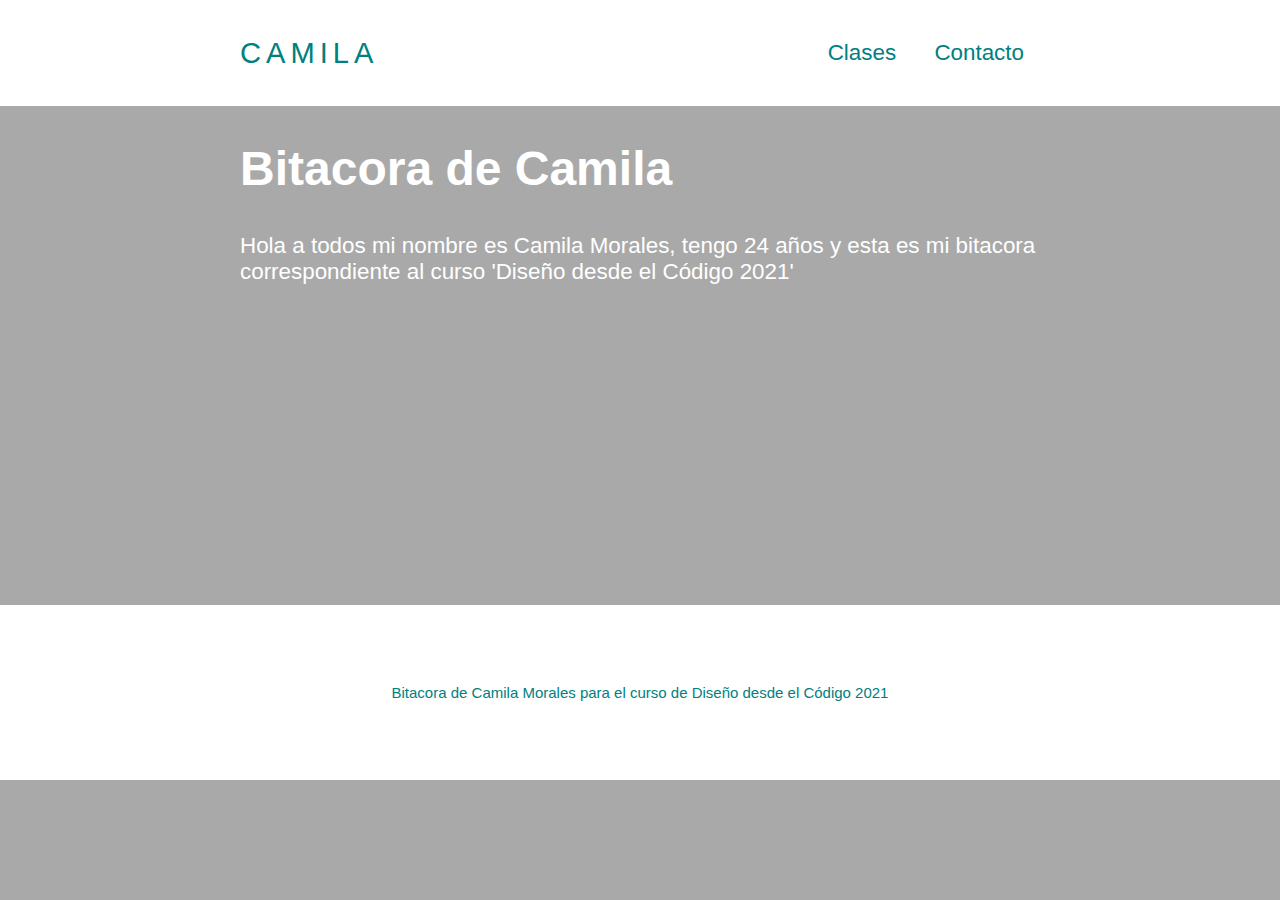
<file: index.html>
<!DOCTYPE html>
<html lang="en">
<head>
    <meta charset="UTF-8">
    <meta http-equiv="X-UA-Compatible" content="IE=edge">
    <meta name="viewport" content="width=device-width, initial-scale=1.0">
    <link rel="stylesheet" href="css/style.css">
    <title>Bitacora de Camila Morales</title>
</head>
<body>
    <!--Barra de navegación-->
    <header class="header">
        <div class="container logo-nav-container">
            <a href="index.html" class="inicio">CAMILA</a>
            <nav class="navegacion">
                <ul>
                    <li><a href="clases.html">Clases</a></li>
                    <li><a href="contacto.html">Contacto</a></li>
                </ul>
            </nav>
        </div>
    </header>
<!--Contenido general - pagina principal-->
    <main class="main">
        <div class="container">
            <h1>Bitacora de Camila</h1>
            <p>Hola a todos mi nombre es Camila Morales, tengo 24 años y esta es mi bitacora correspondiente al curso 
                'Diseño desde el Código 2021'
            </p>
        </div>
    </main>
<footer class="footer">
     <div class="container">
         <p>Bitacora de Camila Morales para el curso de Diseño desde
             el Código 2021
         </p>
     </div>
</footer>
</body>
</html>
</file>
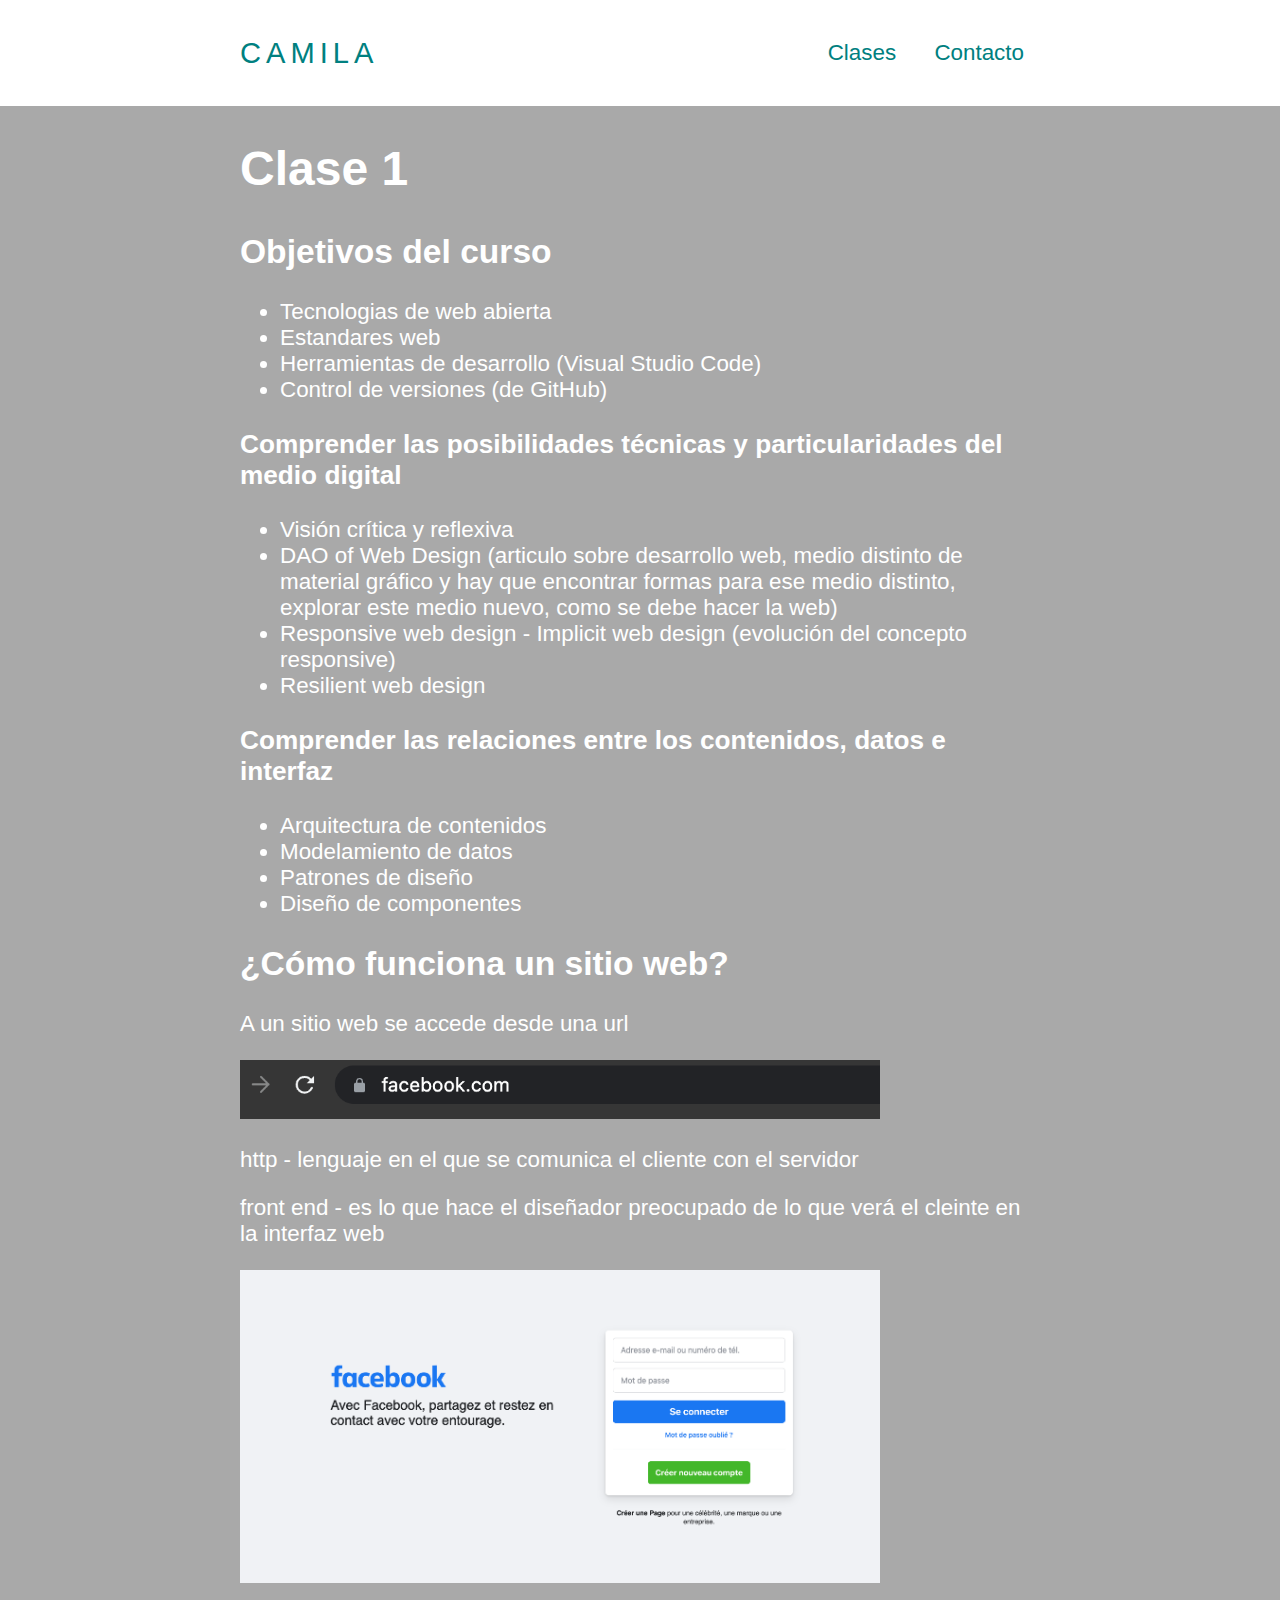
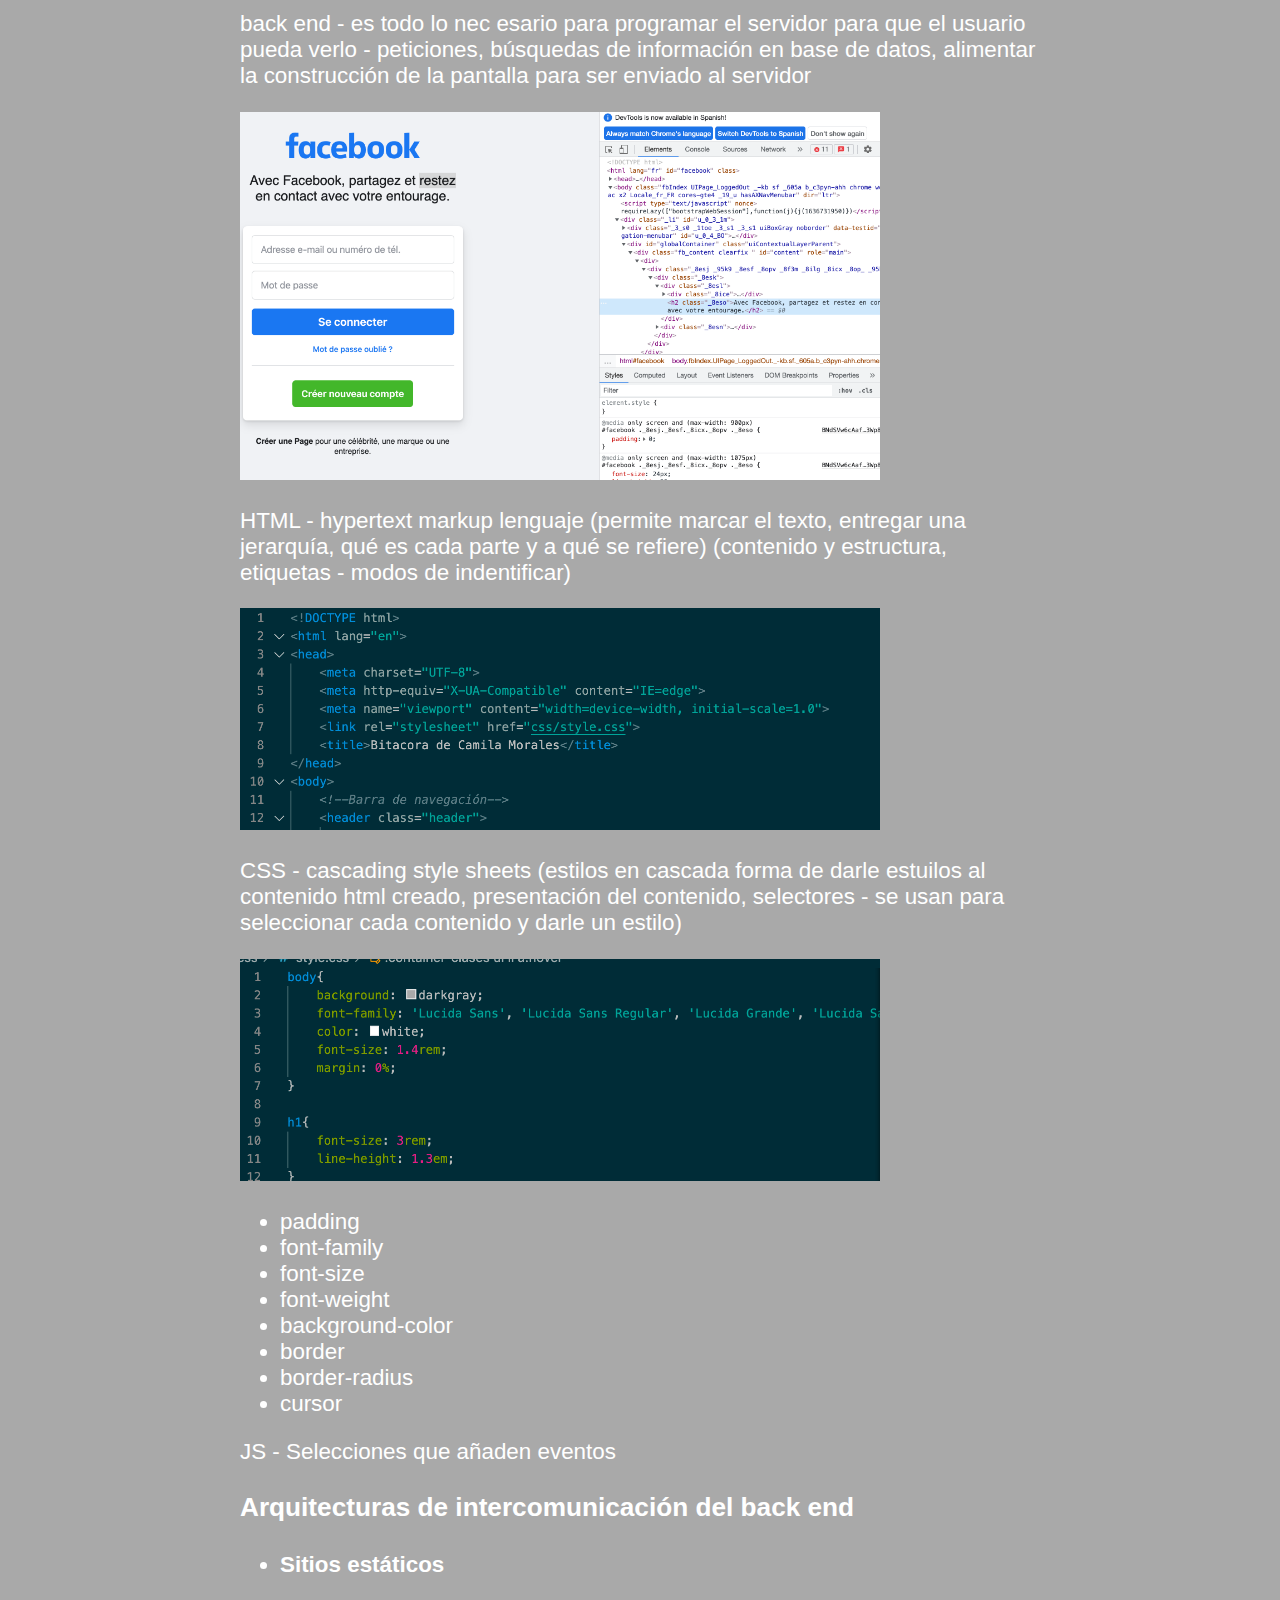
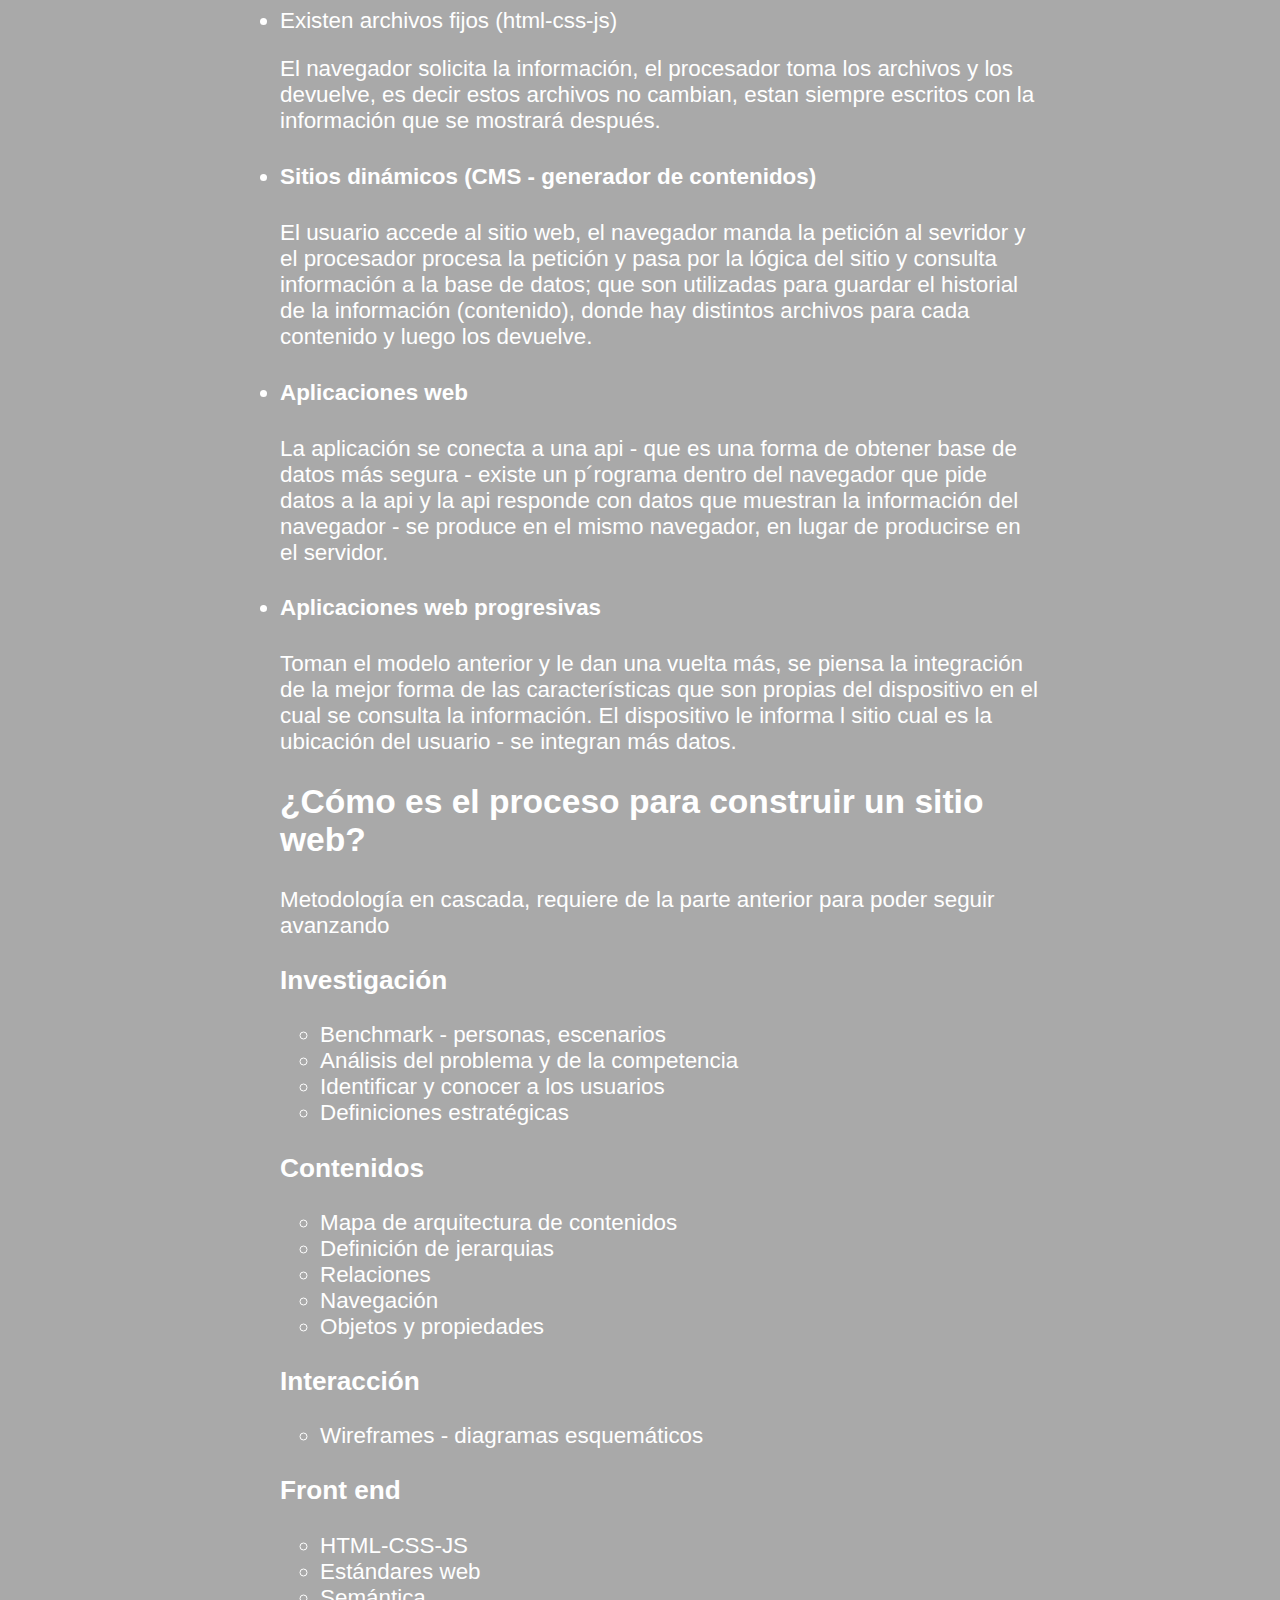
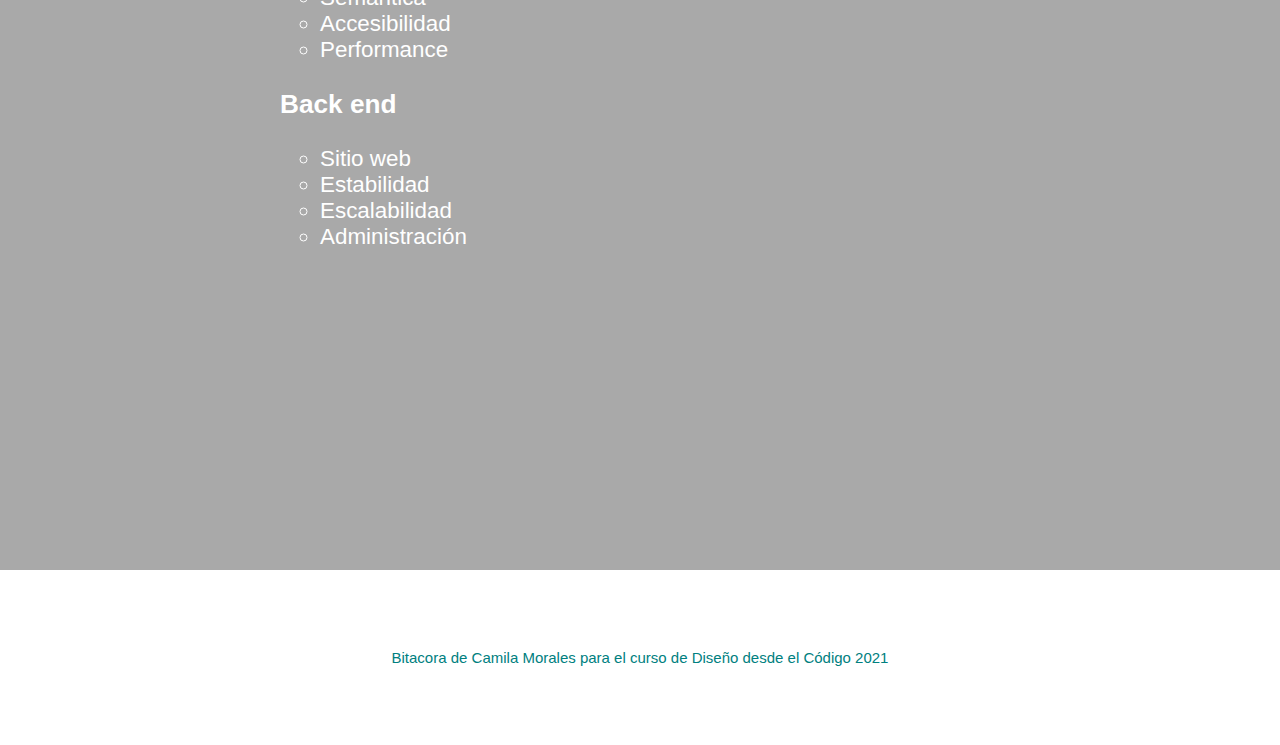
<file: clas-1.html>
<!DOCTYPE html>
<html lang="en">
<head>
    <meta charset="UTF-8">
    <meta http-equiv="X-UA-Compatible" content="IE=edge">
    <meta name="viewport" content="width=device-width, initial-scale=1.0">
    <link rel="stylesheet" href="css/style.css">
    <title>Bitacora de Camila Morales</title>
</head>
<body>
    <!--Barra de navegación-->
    <header class="header">
        <div class="container logo-nav-container">
            <a href="index.html" class="inicio">CAMILA</a>
            <nav class="navegacion">
                <ul>
                    <li><a href="clases.html">Clases</a></li>
                    <li><a href="contacto.html">Contacto</a></li>
                </ul>
            </nav>
        </div>
    </header>
<!--Contenido general - pagina principal-->
    <main class="main">
        <div class="container-contenido">
            <h1>Clase 1</h1>
            <h2>Objetivos del curso</h2>
            <ul>
                <li>Tecnologias de web abierta </li>
                <li>Estandares web </li>
                <li>Herramientas de desarrollo (Visual Studio Code)</li>
                <li>Control de versiones (de GitHub) </li>
            </ul>
            
            <h3> Comprender las posibilidades técnicas y particularidades 
                del medio digital
            </h3>
            <ul>
                <li>Visión crítica y reflexiva</li>
                <li>DAO of Web Design (articulo sobre desarrollo
                    web, medio distinto de material gráfico y hay que 
                    encontrar formas para ese medio distinto, explorar
                    este medio nuevo, como se debe hacer la web)
                </li>
                <li>Responsive web design - Implicit web design 
                    (evolución del concepto responsive)
                </li>
                <li>Resilient web design</li>
            </ul>

            <h3>Comprender las relaciones entre los contenidos, 
                datos e interfaz
            </h3>
            <ul>
                <li>Arquitectura de contenidos</li>
                <li>Modelamiento de datos</li>
                <li>Patrones de diseño</li>
                <li>Diseño de componentes</li>
            </ul>

            <h2>¿Cómo funciona un sitio web?</h2>

            <p>A un sitio web se accede desde una url</p>

            <img src="img/img-1.png" alt="Imagen de un url">

            <p> http - lenguaje en el que se comunica el cliente 
                con el servidor
            </p>

            <p> front end - es lo que hace el diseñador 
                preocupado de lo que verá el cleinte en la interfaz
                web
            </p>

            <img src="img/img-2.png" alt="Imagen del front end">

            <p>back end - es todo lo nec esario para programar
                el servidor para que el usuario pueda verlo - peticiones,
                búsquedas de información en base de datos, alimentar
                la construcción de la pantalla para ser enviado al servidor
            </p>

            <img src="img/img-3.png" alt="Imagen del back end">

            <p>HTML - hypertext markup lenguaje (permite marcar el texto,
                entregar una jerarquía, qué es cada parte y a qué se 
                refiere) (contenido y estructura, etiquetas - modos de indentificar)
            </p>

            <img src="img/img-4.png" alt="Imagen de html">

            <p>CSS - cascading style sheets (estilos en cascada
                forma de darle estuilos al contenido html creado, presentación
                del contenido, selectores - se usan para seleccionar
                cada contenido y darle un estilo)
            </p>

            <img src="img/img-5.png" alt="Imagen de CSS">
            
            <ul>
                <li>padding</li>
                <li>font-family</li>
                <li>font-size</li>
                <li>font-weight</li>
                <li>background-color</li>
                <li>border</li>
                <li>border-radius</li>
                <li>cursor</li>
            </ul>

            <p>JS - Selecciones que añaden eventos
            </p>

            <h3>Arquitecturas de intercomunicación del back end </h3>

            <ul>
                <li><h4>Sitios estáticos</h4></li>
                <li>Existen archivos fijos (html-css-js)</li>
                <p>El navegador solicita la información, el procesador
                    toma los archivos y los devuelve, es decir
                    estos archivos no cambian, estan siempre escritos
                    con la información que se mostrará después.
                </p>

                <li><h4>Sitios dinámicos (CMS - generador 
                    de contenidos)
                </h4></li>
                <p>El usuario accede al sitio web, el navegador manda la petición 
                    al sevridor y el procesador procesa la petición y pasa por la lógica 
                    del sitio y consulta información a la base de datos; que son 
                    utilizadas para guardar el historial de la información (contenido), 
                    donde hay distintos archivos para cada contenido y luego los devuelve. 
                </p>

                <li><h4>Aplicaciones web</h4></li>
                <p>La aplicación se conecta a una api - que es una forma de obtener base de datos 
                    más segura - existe un p´rograma dentro del navegador que pide datos a la api 
                    y la api responde con datos que muestran la información del navegador - se produce 
                    en el mismo navegador, en lugar de producirse en el servidor.
                </p>

                <li><h4>Aplicaciones web progresivas</h4></li>
                <p>Toman el modelo anterior y le dan una vuelta más, se piensa la integración de la mejor forma 
                    de las características que son propias del dispositivo en el cual se consulta la información. El 
                    dispositivo le informa l sitio cual es la ubicación del usuario - se integran más datos. 
                </p>

            <h2>¿Cómo es el proceso para construir un sitio web?</h2>

            <p>Metodología en cascada, requiere de la parte anterior para poder seguir avanzando</p>

            <h3>Investigación</h3>
            <ul>
                <li>Benchmark - personas, escenarios</li>
                <li>Análisis del problema y de la competencia</li>
                <li>Identificar y conocer a los usuarios</li>
                <li>Definiciones estratégicas</li>

            </ul>

            <h3>Contenidos</h3>

            <ul>
                <li>Mapa de arquitectura de contenidos</li>
                <li>Definición de jerarquias</li>
                <li>Relaciones</li>
                <li>Navegación</li>
                <li>Objetos y propiedades</li>
            </ul>

            <h3>Interacción</h3>
            <ul>
                <li>Wireframes - diagramas esquemáticos</li>
            </ul>

            <h3>Front end</h3>

            <ul>
                <li>HTML-CSS-JS</li>
                <li>Estándares web</li>
                <li>Semántica</li>
                <li>Accesibilidad</li>
                <li>Performance</li>
            </ul>

            <h3>Back end</h3>
            
            <ul>
                <li>Sitio web</li>
                <li>Estabilidad</li>
                <li>Escalabilidad</li>
                <li>Administración</li>
            </ul>
          
        </div>
    </main>
<footer class="footer">
     <div class="container">
         <p>Bitacora de Camila Morales para el curso de Diseño desde
            el Código 2021
         </p>
     </div>
</footer>
</body>
</html>
</file>
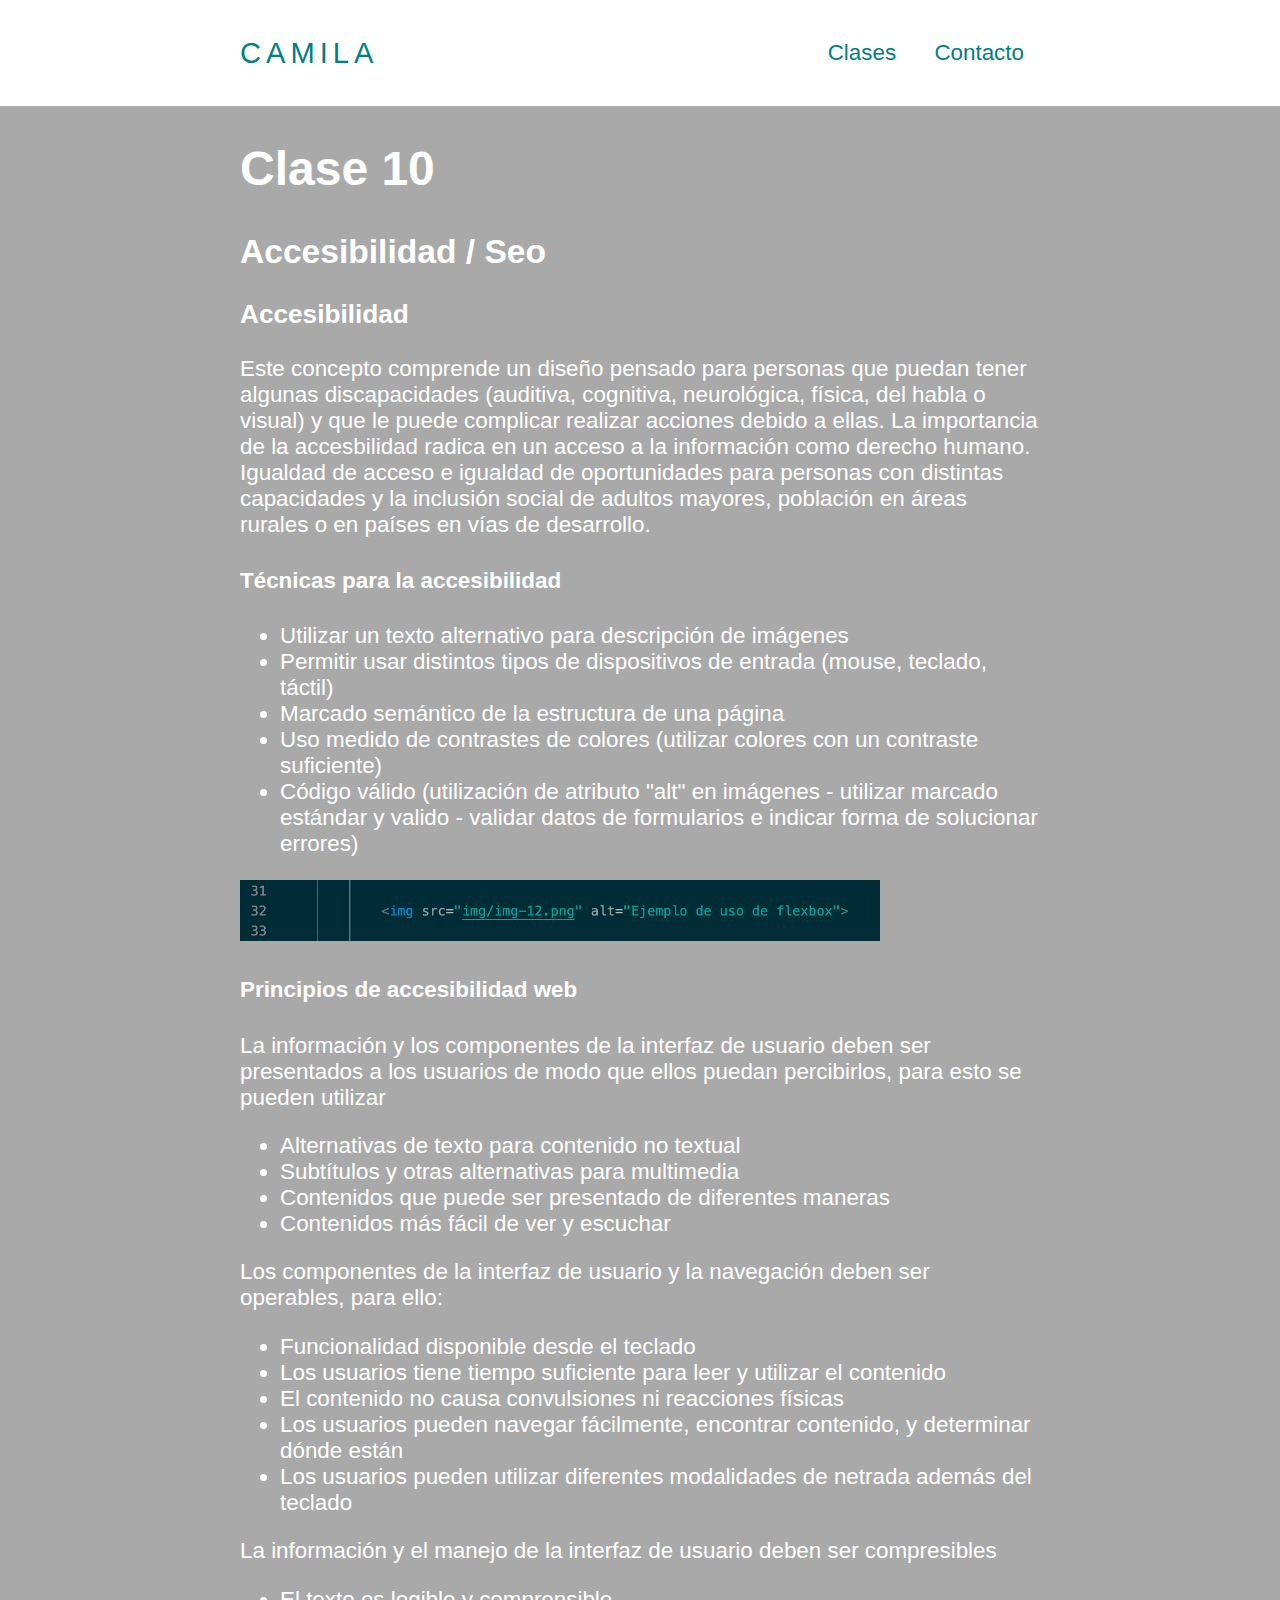
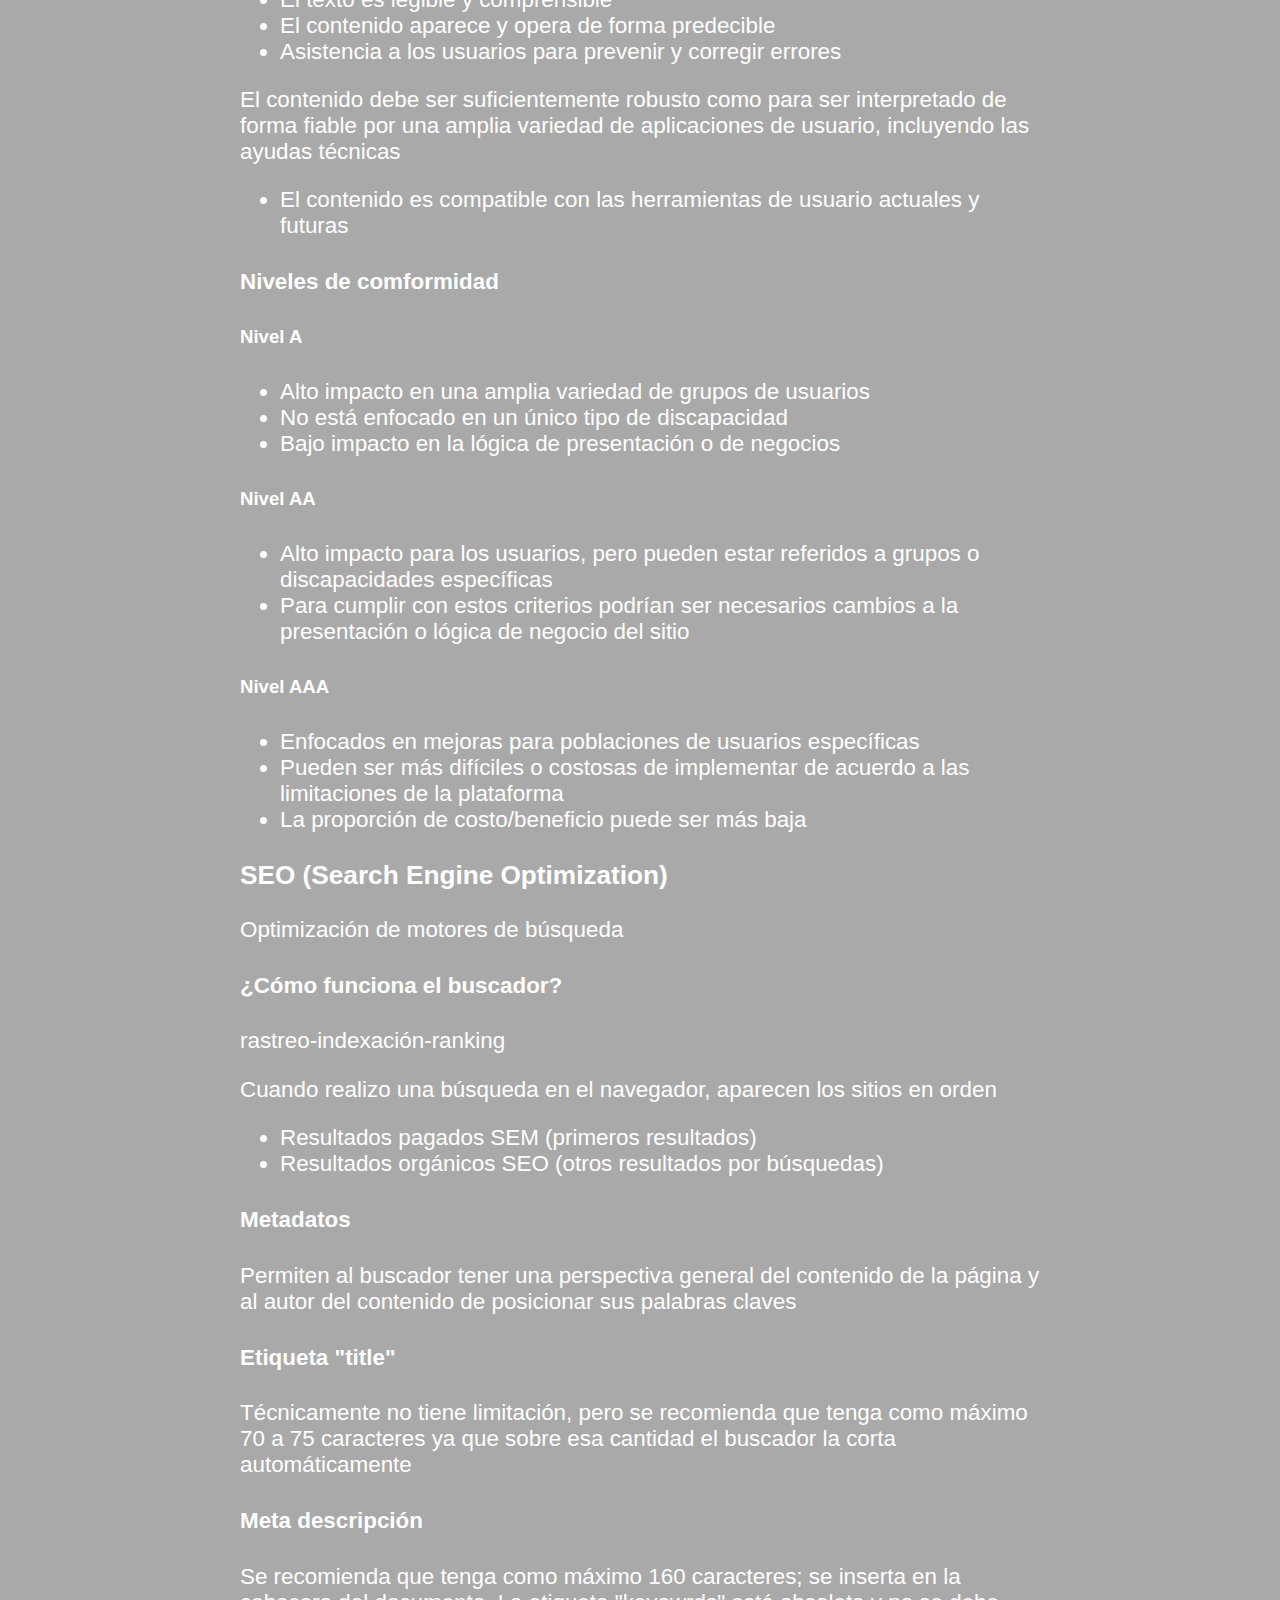
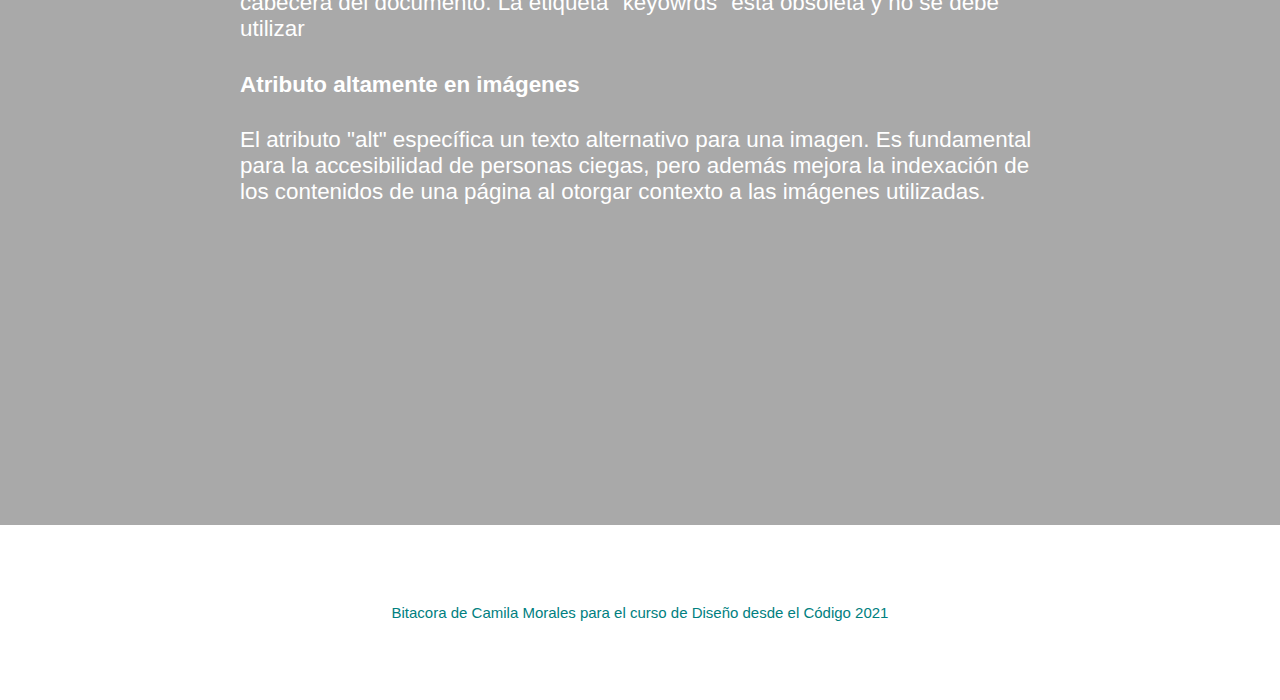
<file: clas-10.html>
<!DOCTYPE html>
<html lang="en">
<head>
    <meta charset="UTF-8">
    <meta http-equiv="X-UA-Compatible" content="IE=edge">
    <meta name="viewport" content="width=device-width, initial-scale=1.0">
    <link rel="stylesheet" href="css/style.css">
    <title>Bitacora de Camila Morales</title>
</head>
<body>
    <!--Barra de navegación-->
    <header class="header">
        <div class="container logo-nav-container">
            <a href="index.html" class="inicio">CAMILA</a>
            <nav class="navegacion">
                <ul>
                    <li><a href="clases.html">Clases</a></li>
                    <li><a href="contacto.html">Contacto</a></li>
                </ul>
            </nav>
        </div>
    </header>
<!--Contenido general - pagina principal-->
    <main class="main">
        <div class="container-contenido">
            <h1>Clase 10</h1>
            
            <h2>Accesibilidad / Seo</h2>

            <h3>Accesibilidad</h3>

            <p>Este concepto comprende un diseño pensado para personas 
                que puedan tener algunas discapacidades (auditiva, cognitiva, 
                neurológica, física, del habla o visual) y que le puede complicar realizar acciones debido a ellas.

                La importancia de la accesbilidad radica en un acceso a la información 
                como derecho humano. 
                Igualdad de acceso e igualdad de oportunidades para personas con 
                distintas capacidades y la inclusión social de adultos mayores, población 
                en áreas rurales o en países en vías de desarrollo.
            </p>

            <h4>Técnicas para la accesibilidad</h4>

            <ul>
                <li>Utilizar un texto alternativo para descripción de imágenes</li>
                <li>Permitir usar distintos tipos de dispositivos de entrada (mouse, teclado, 
                    táctil)
                </li>
                <li>Marcado semántico de la estructura de una página</li>
                <li>Uso medido de contrastes de colores (utilizar colores con un contraste suficiente)</li>
                <li>Código válido (utilización de atributo "alt" en imágenes - utilizar marcado estándar y valido - 
                    validar datos de formularios e indicar forma de solucionar errores)
                </li>
            </ul>

            <img src="img/img-13.png" alt="Ejemplo de uso de alt">

            <h4>Principios de accesibilidad web</h4>

            <p>La información y los componentes de la interfaz de usuario deben ser 
                presentados a los usuarios de modo que ellos puedan percibirlos, para esto se pueden 
                utilizar 
            </p>

            <ul>
                <li>Alternativas de texto para contenido no textual</li>
                <li>Subtítulos y otras alternativas para multimedia </li>
                <li>Contenidos que puede ser presentado de diferentes maneras</li>
                <li>Contenidos más fácil de ver y escuchar</li>
            </ul>

            <p>Los componentes de la interfaz de usuario y la navegación deben ser operables, 
                para ello:
            </p>

            <ul>
                <li>Funcionalidad disponible desde el teclado</li>
                <li>Los usuarios tiene tiempo suficiente para leer y utilizar el contenido</li>
                <li>El contenido no causa convulsiones ni reacciones físicas</li>
                <li>Los usuarios pueden navegar fácilmente, encontrar contenido, y 
                    determinar dónde están 
                </li>
                <li>Los usuarios pueden utilizar diferentes modalidades de netrada además del teclado 

                </li>
            </ul>

            <p>La información y el manejo de la interfaz de usuario deben ser compresibles</p>

            <ul>
                <li>El texto es legible y comprensible</li>
                <li>El contenido aparece y opera de forma predecible</li>
                <li>Asistencia a los usuarios para prevenir y corregir errores</li>
            </ul>

            <p>El contenido debe ser suficientemente robusto como para ser 
                interpretado de forma fiable por una amplia variedad de aplicaciones de 
                usuario, incluyendo las ayudas técnicas
            </p>

            <ul>
                <li>El contenido es compatible con las herramientas de usuario actuales 
                    y futuras
                </li>
            </ul>

            <h4>Niveles de comformidad</h4>

            <h5>Nivel A</h5>

            <ul>
                <li>Alto impacto en una amplia variedad de grupos de usuarios</li>
                <li>No está enfocado en un único tipo de discapacidad</li>
                <li>Bajo impacto en la lógica de presentación o de negocios</li>

            </ul>

            <h5>Nivel AA</h5>

            <ul>
                <li>Alto impacto para los usuarios, pero pueden estar referidos a grupos o 
                    discapacidades específicas
                </li>
                <li>Para cumplir con estos criterios podrían ser necesarios cambios a la 
                    presentación o lógica de negocio del sitio
                </li>

            </ul>

            <h5>Nivel AAA</h5>

            <ul>
                <li>Enfocados en mejoras para poblaciones de usuarios específicas </li>
                <li>Pueden ser más difíciles o costosas de implementar de acuerdo a las
                    limitaciones de la plataforma
                </li>
                <li>La proporción de costo/beneficio puede ser más baja</li>

            </ul>

            <h3>SEO (Search Engine Optimization)</h3>

            <p>Optimización de motores de búsqueda</p>

            <h4>¿Cómo funciona el buscador?</h4>

            <p>rastreo-indexación-ranking</p>

            <p>Cuando realizo una búsqueda en el navegador, aparecen los sitios 
                en orden
            </p>

            <ul>
                <li>Resultados pagados SEM (primeros resultados)</li>
                <li>Resultados orgánicos SEO (otros resultados por búsquedas)</li>
            </ul>

            <h4>Metadatos</h4>

            <p>Permiten al buscador tener una perspectiva general del contenido de la 
                página y al autor del contenido de posicionar sus palabras claves
            </p>

            <h4>Etiqueta "title"</h4>

            <p>Técnicamente no tiene limitación, pero se recomienda que tenga como máximo
                70 a 75 caracteres ya que sobre esa cantidad el buscador la corta 
                automáticamente
            </p>

            <h4>Meta descripción</h4>

            <p>Se recomienda que tenga como máximo 160 caracteres; se inserta en la cabecera del documento. 
                La etiqueta "keyowrds" está obsoleta y no se debe utilizar
            </p>

            <h4>Atributo altamente en imágenes </h4>

            <p>El atributo "alt" específica un texto alternativo para una imagen. Es 
                fundamental para la accesibilidad de personas ciegas, pero además mejora la indexación de los 
                contenidos de una página al otorgar contexto a las imágenes utilizadas.
            </p>
        </div>
    </main>
<footer class="footer">
     <div class="container">
         <p>Bitacora de Camila Morales para el curso de Diseño desde
            el Código 2021
         </p>
     </div>
</footer>
</body>
</html>
</file>
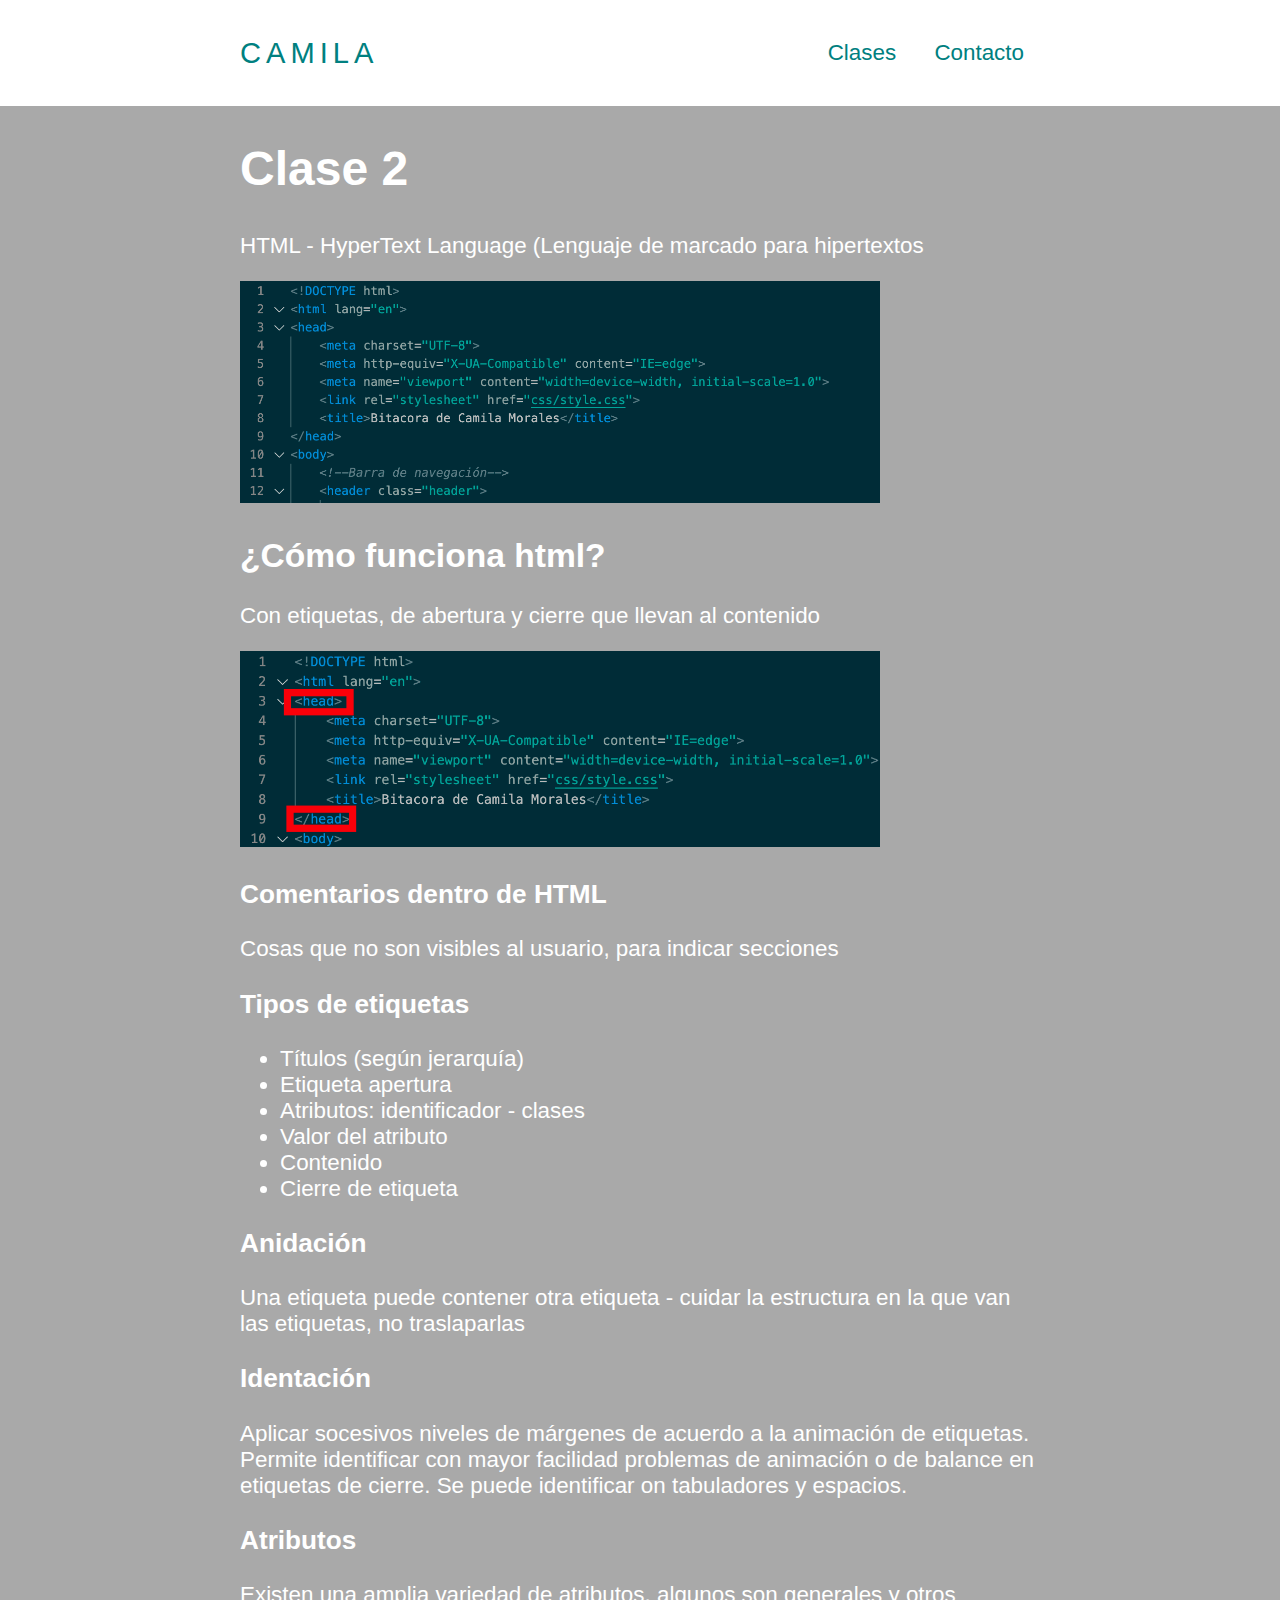
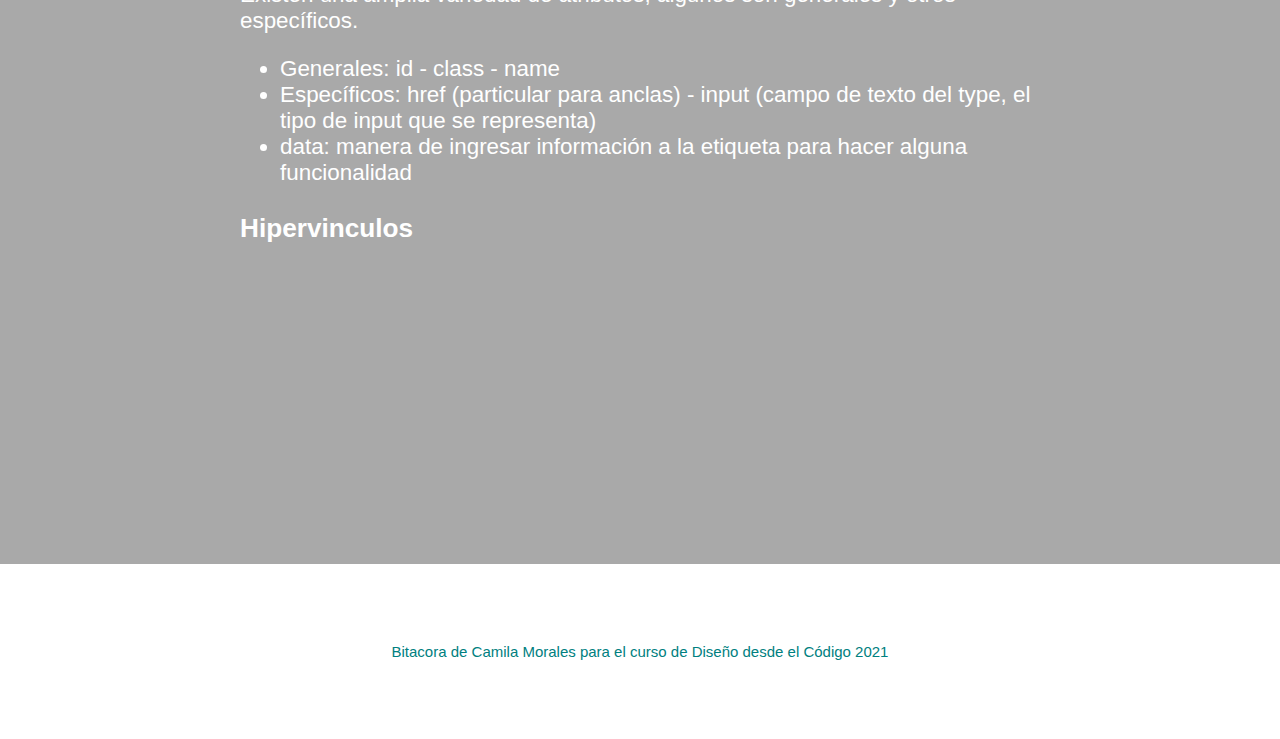
<file: clas-2.html>
<!DOCTYPE html>
<html lang="en">
<head>
    <meta charset="UTF-8">
    <meta http-equiv="X-UA-Compatible" content="IE=edge">
    <meta name="viewport" content="width=device-width, initial-scale=1.0">
    <link rel="stylesheet" href="css/style.css">
    <title>Bitacora de Camila Morales</title>
</head>
<body>
    <!--Barra de navegación-->
    <header class="header">
        <div class="container logo-nav-container">
            <a href="index.html" class="inicio">CAMILA</a>
            <nav class="navegacion">
                <ul>
                    <li><a href="clases.html">Clases</a></li>
                    <li><a href="contacto.html">Contacto</a></li>
                </ul>
            </nav>
        </div>
    </header>
<!--Contenido general - pagina principal-->
    <main class="main">
        <div class="container-contenido">
            <h1>Clase 2</h1>
            <p>HTML - HyperText Language (Lenguaje de marcado
                para hipertextos
            </p>

            <img src="img/img-4.png" alt="Imagen del html">

            <h2>¿Cómo funciona html?</h2>

            <p>Con etiquetas, de abertura y cierre que 
                llevan al contenido 
            </p>

            <img src="img/img-6.png" alt="Marcado por etiquetas">

            <h3>Comentarios dentro de HTML</h3>
            <p>Cosas que no son visibles al usuario, para indicar 
                secciones 
            </p>

            <h3>Tipos de etiquetas</h3>

            <ul>
                <li>Títulos (según jerarquía)</li>
                <li>Etiqueta apertura</li>
                <li>Atributos: identificador - clases</li>
                <li>Valor del atributo</li>
                <li>Contenido</li>
                <li>Cierre de etiqueta</li>
            </ul>

            <h3>Anidación</h3>

            <p>Una etiqueta puede contener otra etiqueta - cuidar 
                la estructura en la que van las etiquetas, no 
                traslaparlas
            </p>

            <h3>Identación</h3>

            <p>Aplicar socesivos niveles de márgenes de acuerdo a la 
                animación de etiquetas. Permite identificar con mayor 
                facilidad problemas de animación o de balance en etiquetas de 
                cierre. Se puede identificar on tabuladores y espacios.
            </p>

            <h3>Atributos</h3>

            <p>Existen una amplia variedad de atributos, algunos son 
                generales y otros específicos.
            </p>

            <ul>
                <li>Generales: id - class - name </li>
                <li>Específicos: href (particular para anclas) - input (campo de texto 
                    del type, el tipo de input que se representa)
                </li>
                <li>data: manera de ingresar información a la etiqueta para 
                    hacer alguna funcionalidad
                </li>
            </ul>

            <h3>Hipervinculos</h3>
        </div>
    </main>
<footer class="footer">
     <div class="container">
         <p>Bitacora de Camila Morales para el curso de Diseño desde
            el Código 2021
     </div>
</footer>
</body>
</html>
</file>
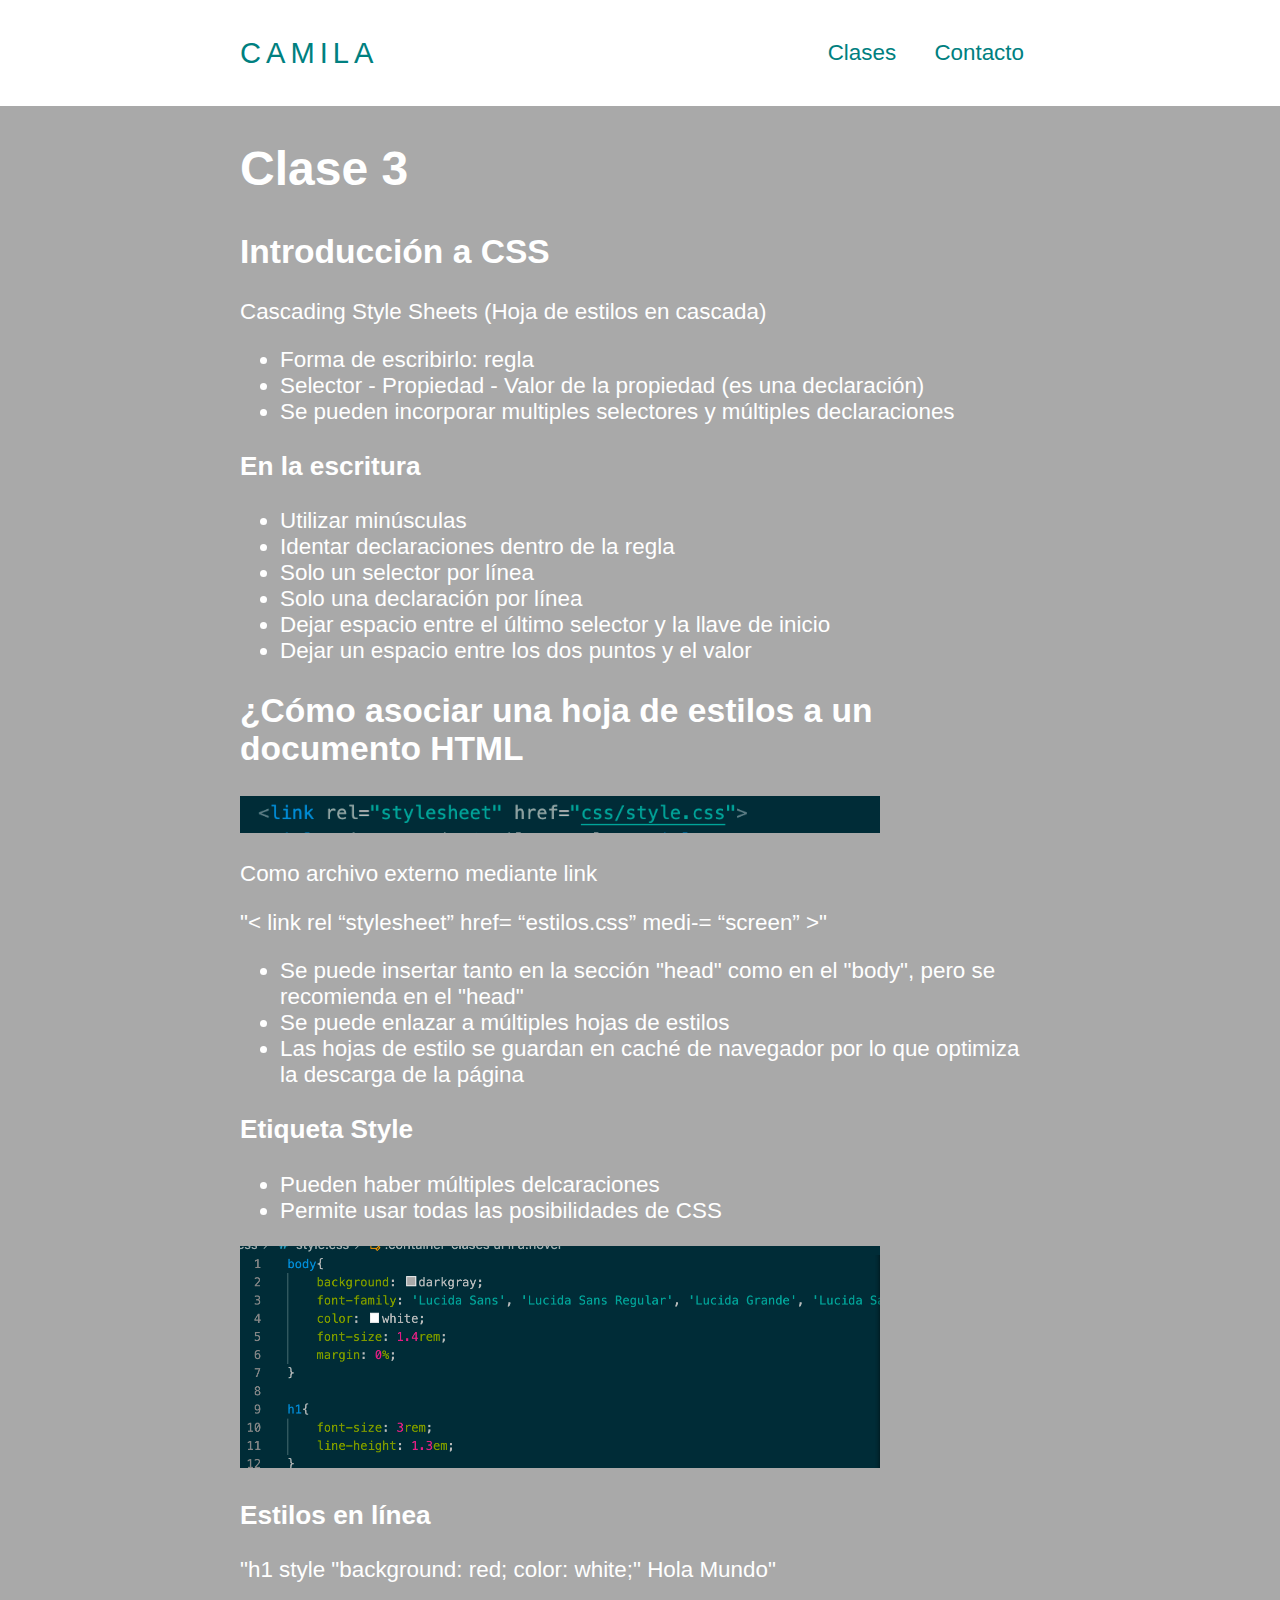
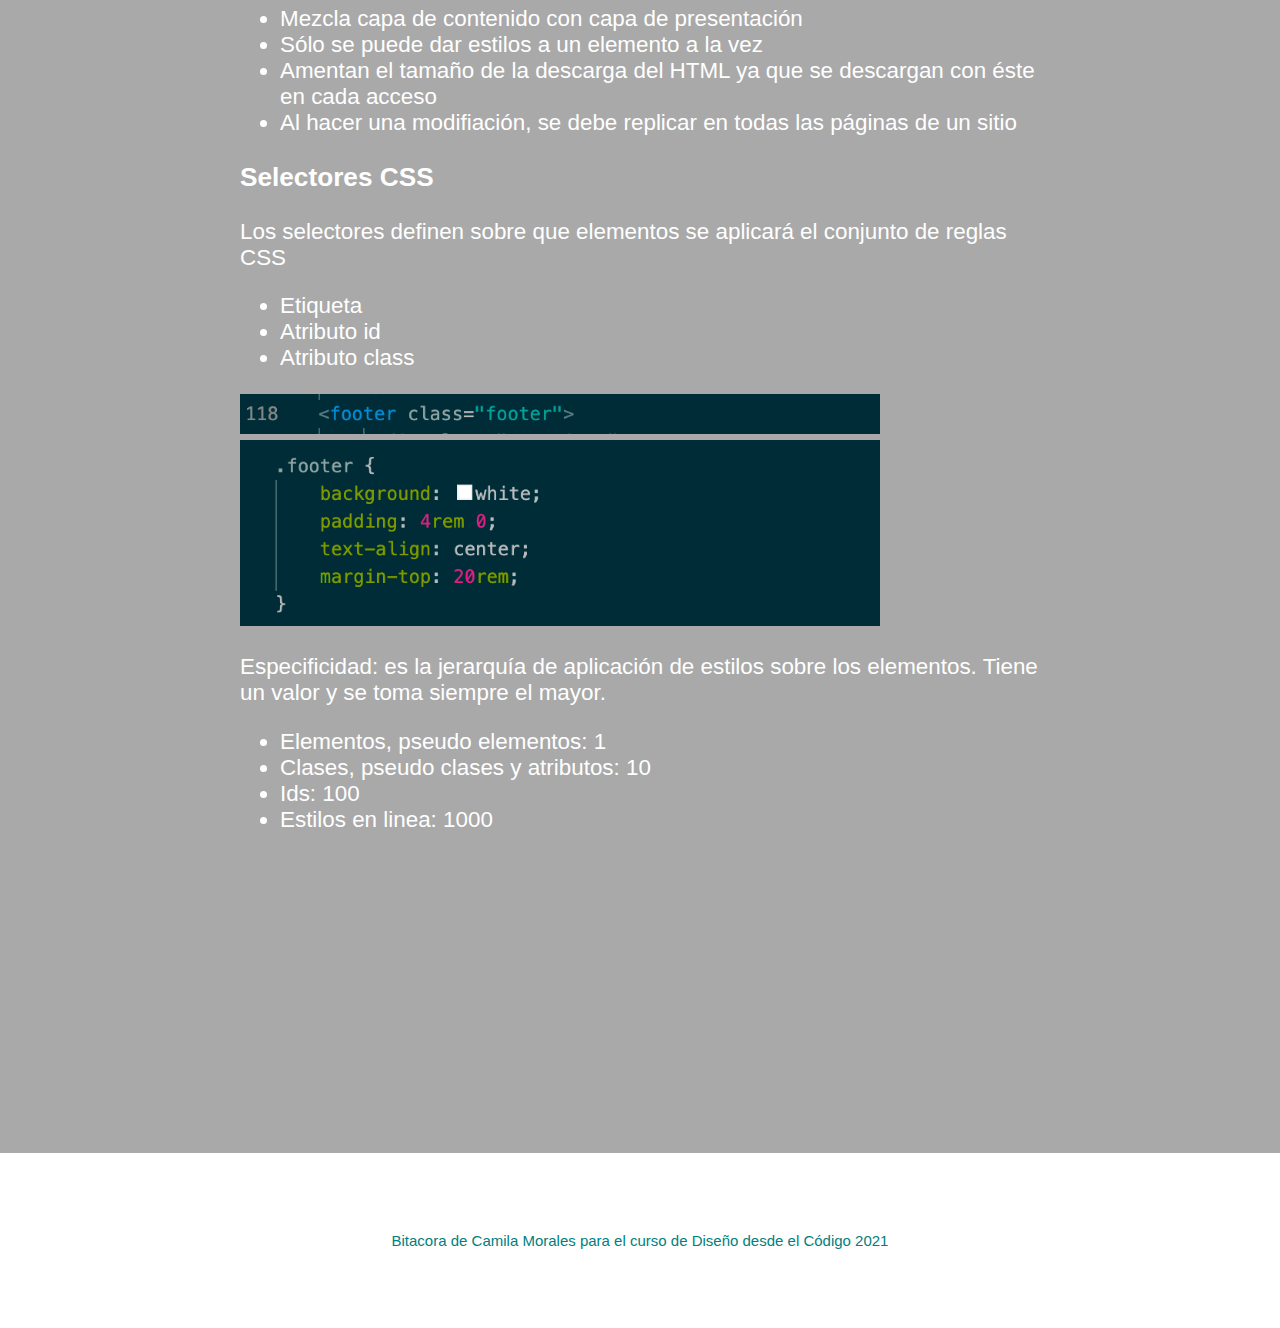
<file: clas-3.html>
<!DOCTYPE html>
<html lang="en">
<head>
    <meta charset="UTF-8">
    <meta http-equiv="X-UA-Compatible" content="IE=edge">
    <meta name="viewport" content="width=device-width, initial-scale=1.0">
    <link rel="stylesheet" href="css/style.css">
    <title>Bitacora de Camila Morales</title>
</head>
<body>
    <!--Barra de navegación-->
    <header class="header">
        <div class="container logo-nav-container">
            <a href="index.html" class="inicio">CAMILA</a>
            <nav class="navegacion">
                <ul>
                    <li><a href="clases.html">Clases</a></li>
                    <li><a href="contacto.html">Contacto</a></li>
                </ul>
            </nav>
        </div>
    </header>
<!--Contenido general - pagina principal-->
    <main class="main">
        <div class="container-contenido">
            <h1>Clase 3</h1>

            <h2>Introducción a CSS</h2>
            <p>Cascading Style Sheets (Hoja de estilos en cascada)</p>

            <ul>
                <li>Forma de escribirlo: regla</li>
                <li>Selector - Propiedad - Valor de la propiedad 
                    (es una declaración)
                </li>
                <li>Se pueden incorporar multiples selectores y múltiples 
                    declaraciones
                </li>
            </ul>

            <h3>En la escritura</h3>

            <ul>
                <li>Utilizar minúsculas</li>
                <li>Identar declaraciones dentro de la regla</li>
                <li>Solo un selector por línea</li>
                <li>Solo una declaración por línea</li>
                <li>Dejar espacio entre el último selector y la llave de inicio</li>
                <li>Dejar un espacio entre los dos puntos y el valor</li>
            </ul>

            <h2>¿Cómo asociar una hoja de estilos a un documento HTML</h2>

            <img src="img/img-7.png" alt="Enlazar archivo html a css">

            <p>Como archivo externo mediante link </p>

            <p>"< link rel “stylesheet” href= “estilos.css” medi-= “screen” >"</p>

            <ul>
                <li> Se puede insertar tanto en la sección "head" como en el "body", pero se 
                recomienda en el "head" </li>
                <li>Se puede enlazar a múltiples hojas de estilos</li>
                <li>Las hojas de estilo se guardan en caché de navegador 
                    por lo que optimiza la descarga de la página
                </li>
            </ul>

            <h3>Etiqueta Style </h3>

            <ul>
                <li>Pueden haber múltiples delcaraciones</li>
                <li>Permite usar todas las posibilidades de CSS</li>

            </ul>

            <img src="img/img-5.png" alt="Sección de código css">

            <h3>Estilos en línea</h3>

            <p>"h1 style "background: red; color: white;" Hola Mundo"</p>

            <ul>
                <li>Mezcla capa de contenido con capa de presentación</li>
                <li>Sólo se puede dar estilos a un elemento a la vez</li>
                <li>Amentan el tamaño de la descarga del HTML ya que se descargan con éste 
                    en cada acceso
                </li>
                <li>Al hacer una modifiación, se debe replicar en todas 
                    las páginas de un sitio
                </li>
            </ul>

            <h3>Selectores CSS</h3>

            <p>Los selectores definen sobre que elementos se aplicará el conjunto
                de reglas CSS
            </p>

            <ul>
                <li>Etiqueta</li>
                <li>Atributo id</li>
                <li>Atributo class</li>
            </ul>
            
            <img src="img/img-8.png" alt="Ejemplo de class en html">

            <img src="img/img-9.png" alt="Ejemplo de class en css" >

            <p>Especificidad: es la jerarquía de aplicación de estilos sobre 
                los elementos. Tiene un valor y se toma siempre el mayor.
            </p>

            <ul>
                <li>Elementos, pseudo elementos: 1</li>
                <li>Clases, pseudo clases y atributos: 10</li>
                <li>Ids: 100</li>
                <li>Estilos en linea: 1000</li>
            </ul>
        </div>
    </main>
<footer class="footer">
     <div class="container">
         <p>Bitacora de Camila Morales para el curso de Diseño desde
            el Código 2021
         </p>
     </div>
</footer>
</body>
</html>
</file>
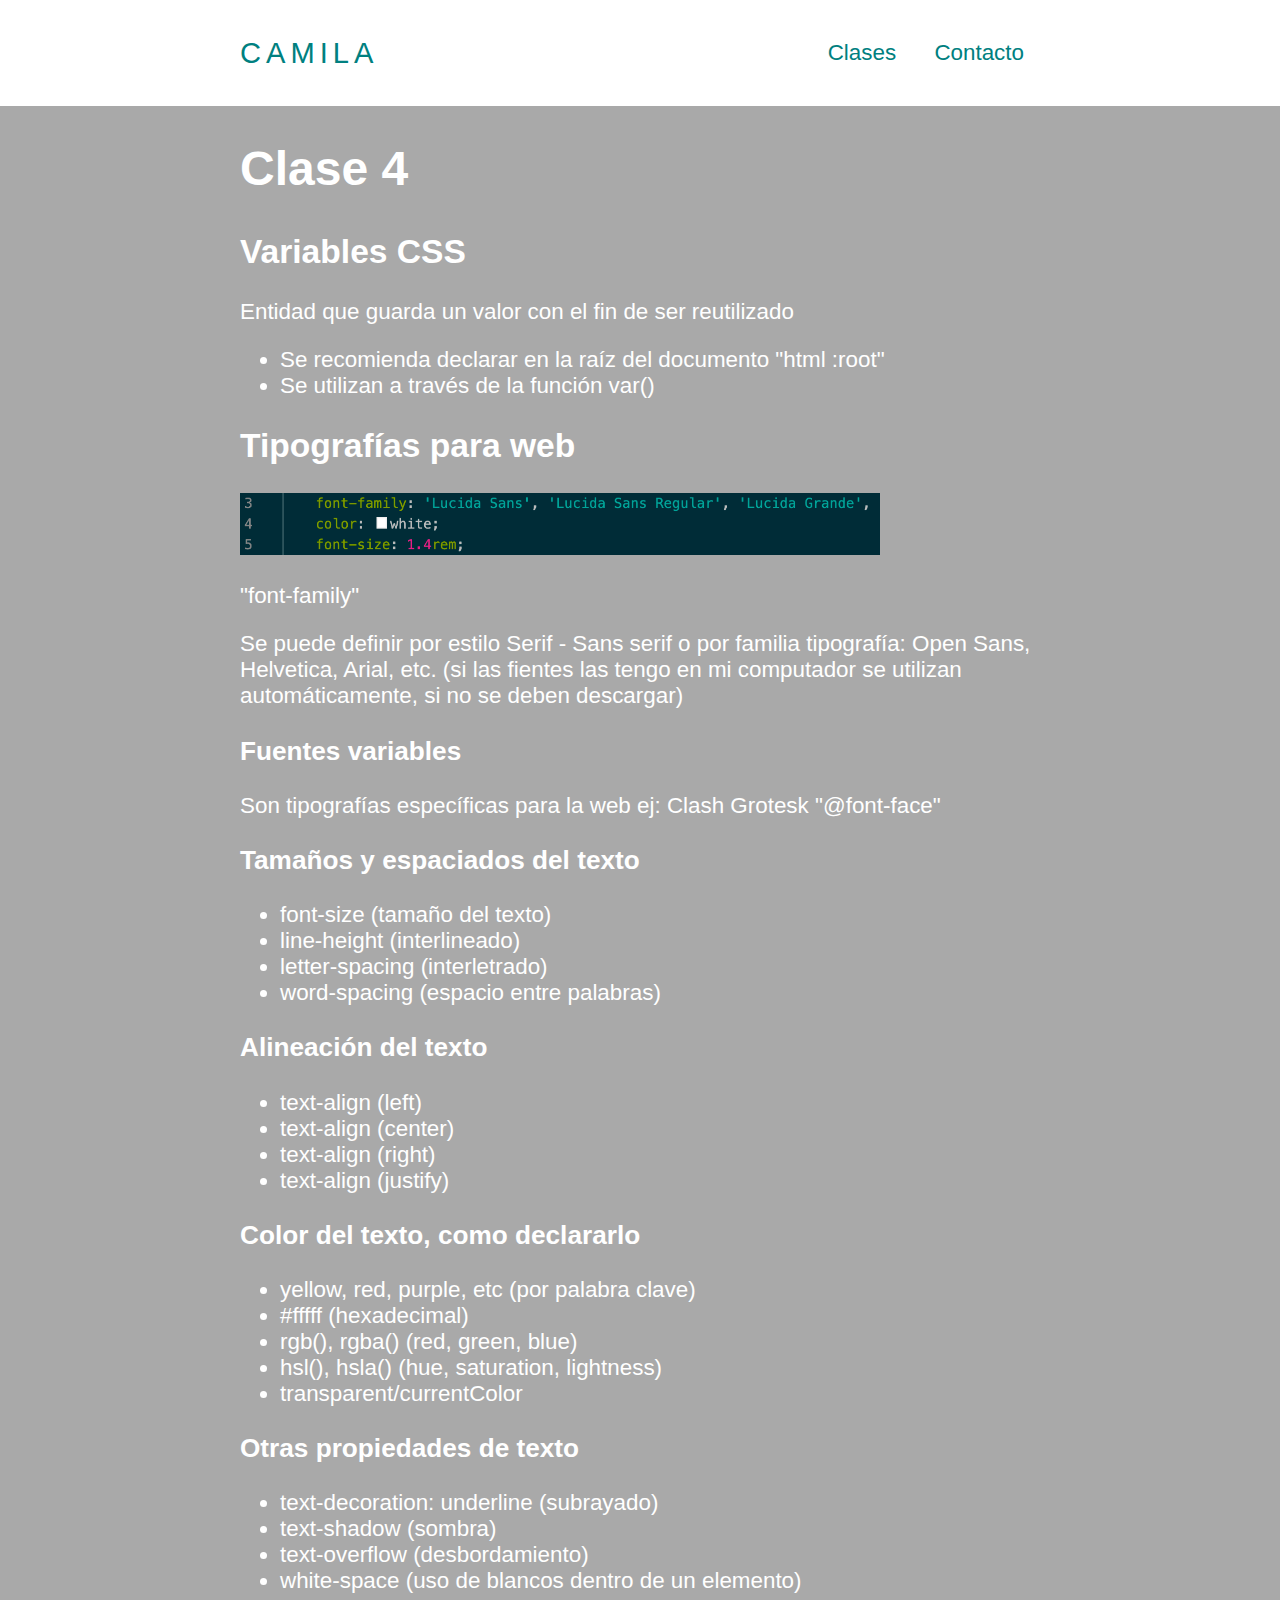
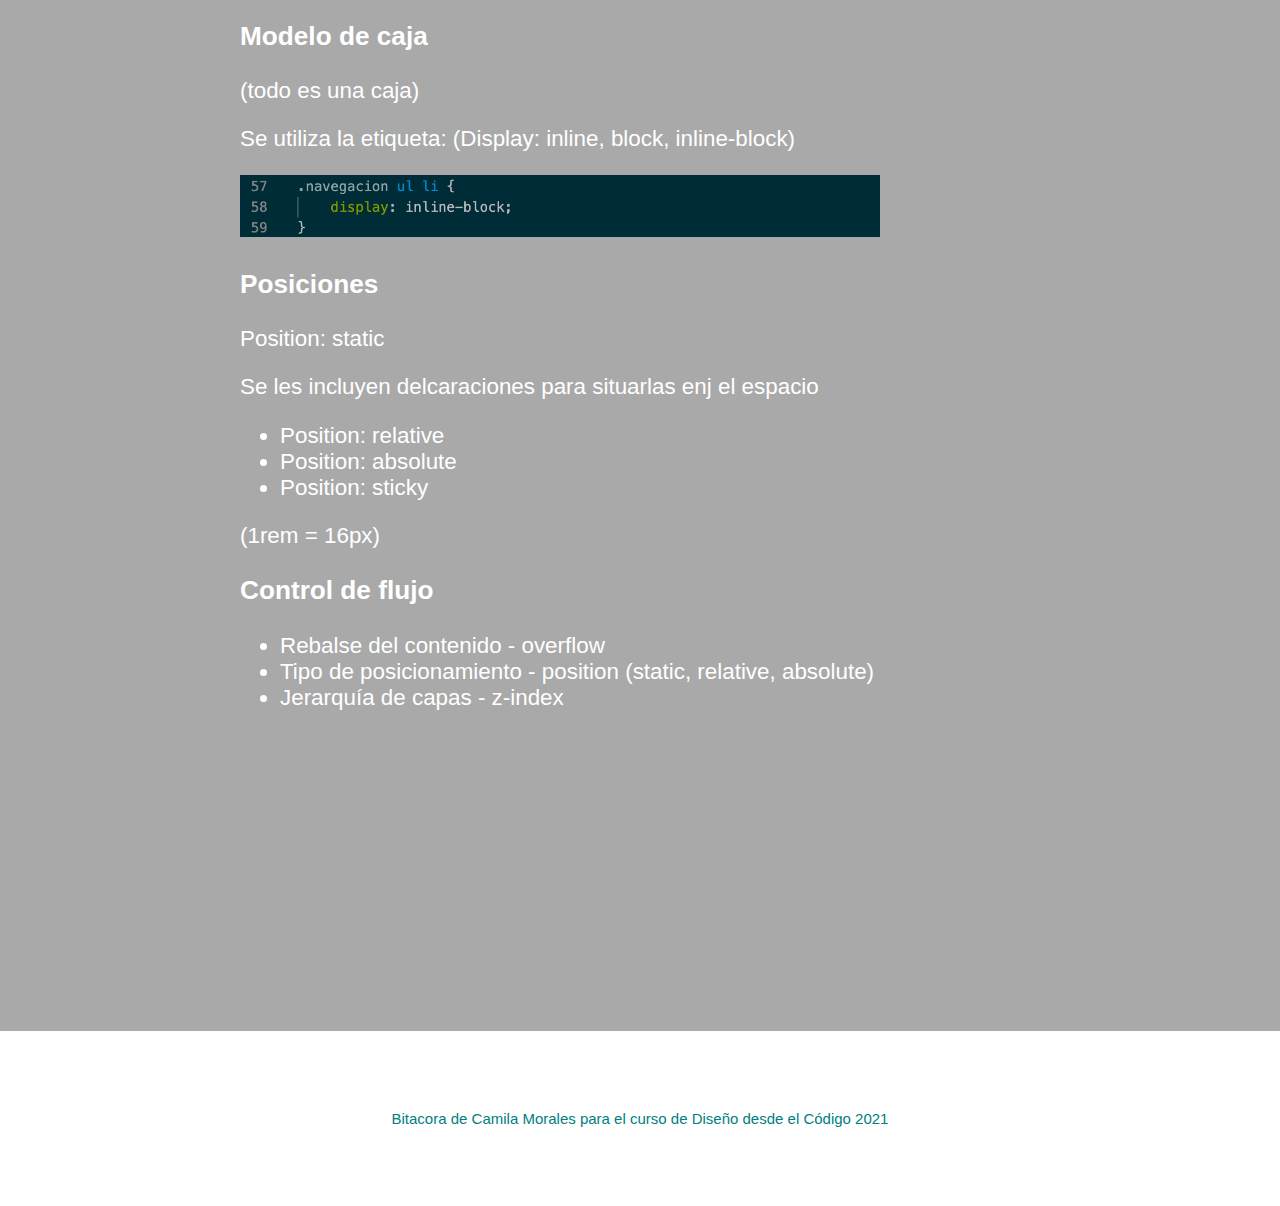
<file: clas-4.html>
<!DOCTYPE html>
<html lang="en">
<head>
    <meta charset="UTF-8">
    <meta http-equiv="X-UA-Compatible" content="IE=edge">
    <meta name="viewport" content="width=device-width, initial-scale=1.0">
    <link rel="stylesheet" href="css/style.css">
    <title>Bitacora de Camila Morales</title>
</head>
<body>
    <!--Barra de navegación-->
    <header class="header">
        <div class="container logo-nav-container">
            <a href="index.html" class="inicio">CAMILA</a>
            <nav class="navegacion">
                <ul>
                    <li><a href="clases.html">Clases</a></li>
                    <li><a href="contacto.html">Contacto</a></li>
                </ul>
            </nav>
        </div>
    </header>
<!--Contenido general - pagina principal-->
    <main class="main">
        <div class="container-contenido">
            <h1>Clase 4</h1>
            
            <h2>Variables CSS</h2>
             <p>Entidad que guarda un valor con el fin 
                 de ser reutilizado
             </p>

             <ul>
                 <li>Se recomienda declarar en la raíz del documento "html :root"
                 </li>
                 <li>Se utilizan a través de la función var()</li>
             </ul>

             <h2>Tipografías para web</h2>

             <img src="img/img-10.png" alt="Atributos para tipografias web">

             <p>"font-family"</p>

             <p>Se puede definir por estilo Serif - Sans serif o 
                 por familia tipografía: Open Sans, Helvetica, Arial, etc.
                 (si las fientes las tengo en mi computador se utilizan automáticamente, 
                 si no se deben descargar)
             </p>

             <h3>Fuentes variables</h3>

             <p>Son tipografías específicas para la web ej: Clash Grotesk "@font-face"</p>

             <h3>Tamaños y espaciados del texto</h3>

             <ul>
                 <li>font-size (tamaño del texto)</li>
                 <li>line-height (interlineado)</li>
                 <li>letter-spacing (interletrado)</li>
                 <li>word-spacing (espacio entre palabras)</li>
             </ul>

             <h3>Alineación del texto</h3>

             <ul>
                 <li>text-align (left)</li>
                 <li>text-align (center)</li>
                 <li>text-align (right)</li>
                 <li>text-align (justify)</li>
             </ul>

             <h3>Color del texto, como declararlo</h3>

             <ul>
                 <li>yellow, red, purple, etc (por palabra clave)</li>
                 <li>#fffff (hexadecimal)</li>
                 <li>rgb(), rgba() (red, green, blue)</li>
                 <li>hsl(), hsla() (hue, saturation, lightness)</li>
                 <li>transparent/currentColor</li>
             </ul>

             <h3>Otras propiedades de texto</h3>

             <ul>
                 <li>text-decoration: underline (subrayado)</li>
                 <li>text-shadow (sombra)</li>
                 <li>text-overflow (desbordamiento)</li>
                 <li>white-space (uso de blancos dentro de un elemento)</li>
             </ul>

             <h3>Modelo de caja</h3>
             <p>(todo es una caja)</p>
             <p>Se utiliza la etiqueta: (Display: inline, block, inline-block) </p>

             <img src="img/img-11.png" alt="Ejemplo de declaracion de display">

             <h3>Posiciones</h3>

             <p>Position: static</p>
             <p>Se les incluyen delcaraciones para situarlas enj el espacio</p>

             <ul>
                 <li>Position: relative</li>
                 <li>Position: absolute</li>
                 <li>Position: sticky</li>
             </ul>

             <p>(1rem = 16px)</p>

             <h3>Control de flujo</h3>

             <ul>
                 <li>Rebalse del contenido - overflow</li>
                 <li>Tipo de posicionamiento - position (static, relative, absolute)</li>
                 <li>Jerarquía de capas - z-index</li>
             </ul>
        </div>
    </main>
<footer class="footer">
     <div class="container">
         <p>Bitacora de Camila Morales para el curso de Diseño desde
            el Código 2021
         </p>
     </div>
</footer>
</body>
</html>
</file>
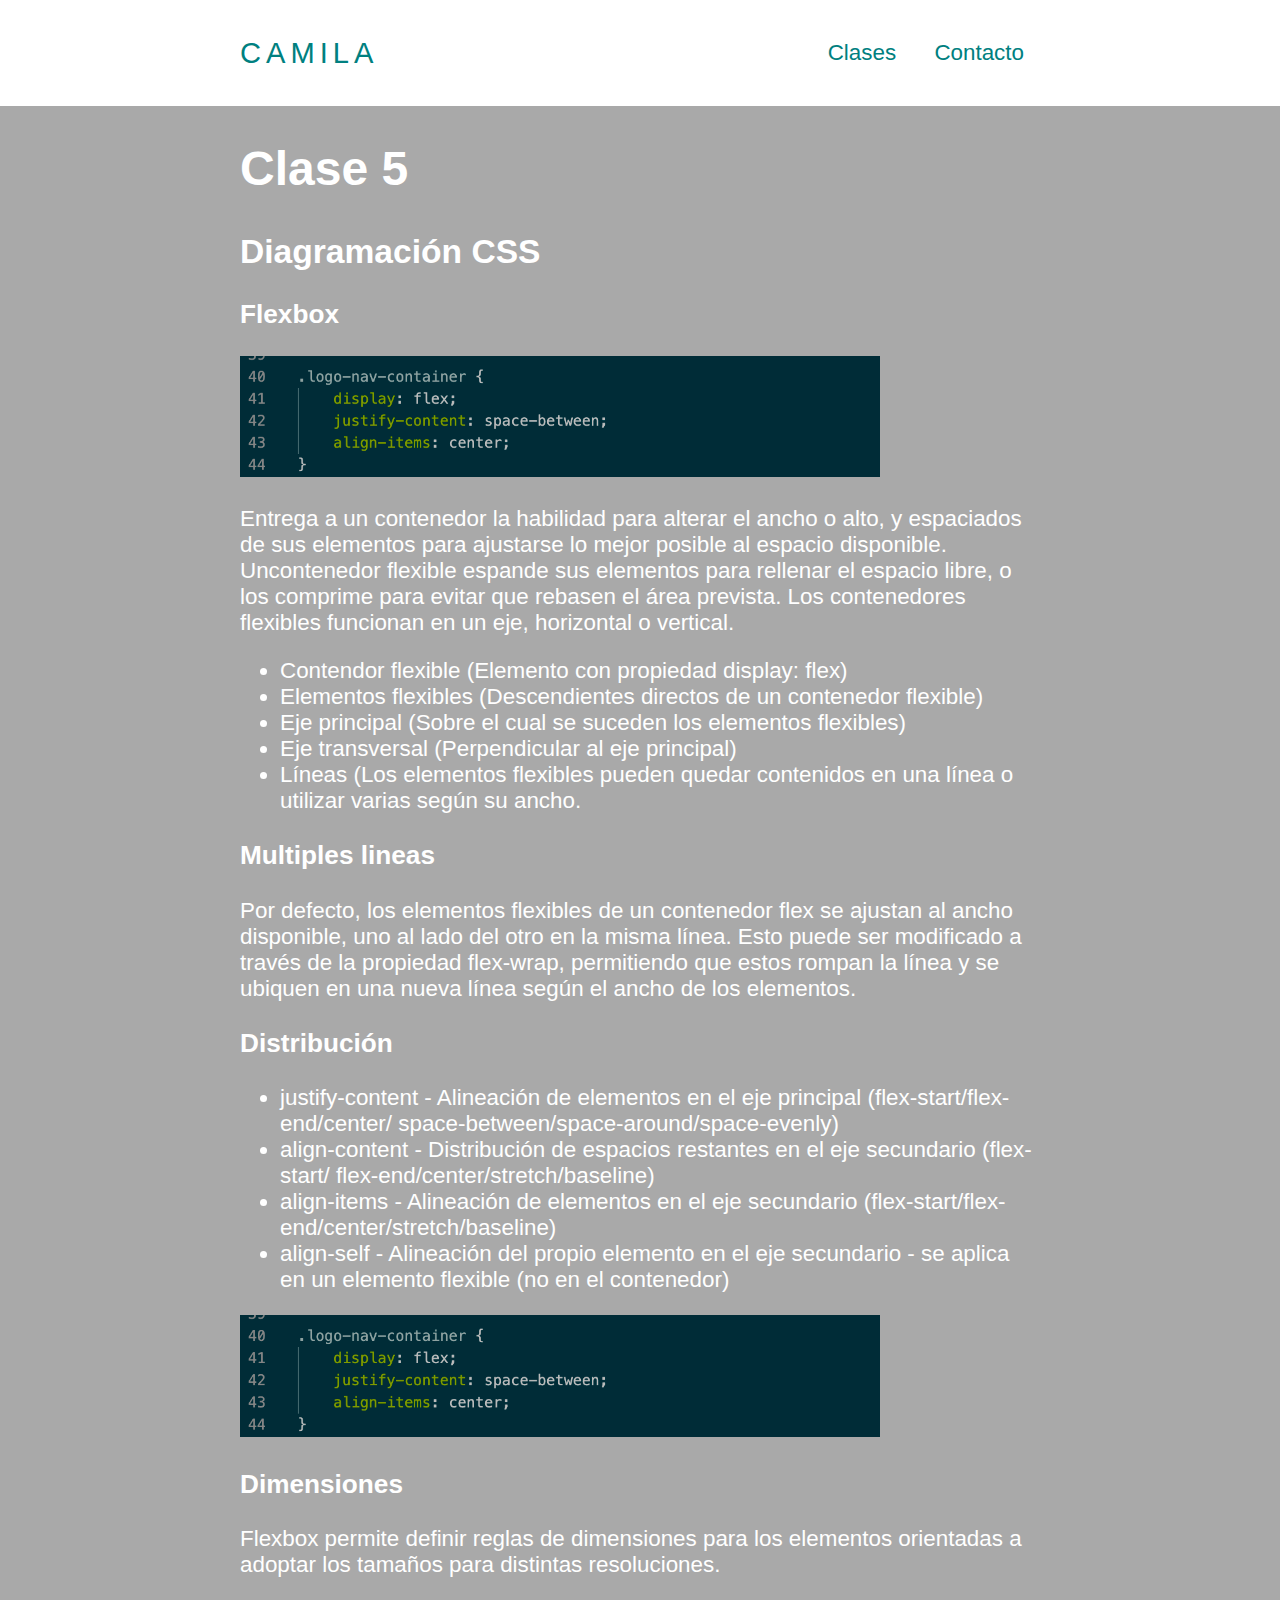
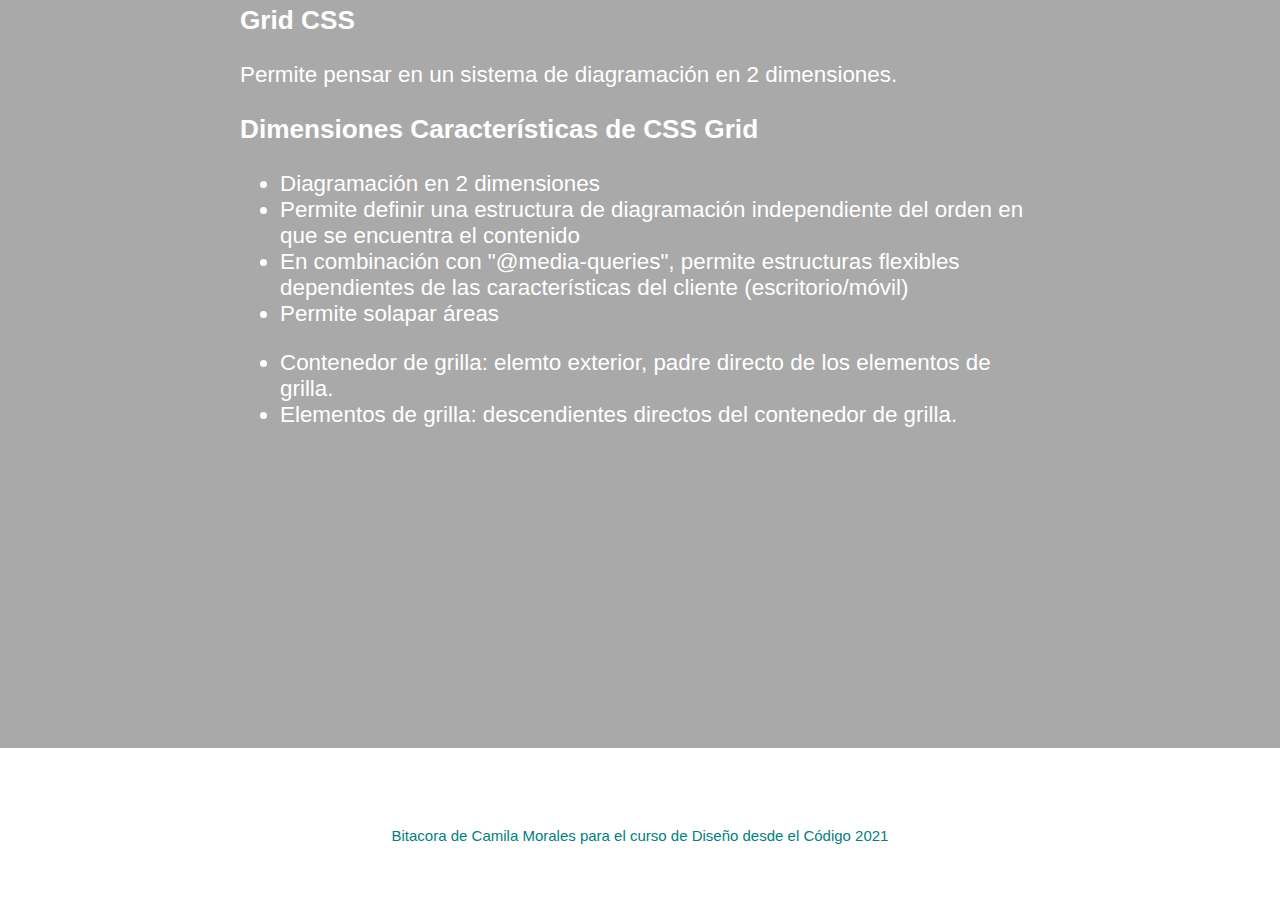
<file: clas-5.html>
<!DOCTYPE html>
<html lang="en">
<head>
    <meta charset="UTF-8">
    <meta http-equiv="X-UA-Compatible" content="IE=edge">
    <meta name="viewport" content="width=device-width, initial-scale=1.0">
    <link rel="stylesheet" href="css/style.css">
    <title>Bitacora de Camila Morales</title>
</head>
<body>
    <!--Barra de navegación-->
    <header class="header">
        <div class="container logo-nav-container">
            <a href="index.html" class="inicio">CAMILA</a>
            <nav class="navegacion">
                <ul>
                    <li><a href="clases.html">Clases</a></li>
                    <li><a href="contacto.html">Contacto</a></li>
                </ul>
            </nav>
        </div>
    </header>
<!--Contenido general - pagina principal-->
    <main class="main">
        <div class="container-contenido">
            <h1>Clase 5</h1>
            
            <h2>Diagramación CSS</h2>

            <h3>Flexbox</h3>

            <img src="img/img-12.png" alt="Ejemplo de uso de flexbox">

            <p>Entrega a un contenedor la habilidad para alterar
                el ancho o alto, y espaciados de sus elementos para ajustarse lo mejor posible al espacio 
                disponible. Uncontenedor flexible espande sus elementos para rellenar el espacio libre, 
                o los comprime para evitar que rebasen el área prevista.
                Los contenedores flexibles funcionan en un eje, horizontal o vertical.
            </p>

            <ul>
                <li>Contendor flexible (Elemento con propiedad display: flex)</li>
                <li>Elementos flexibles (Descendientes directos de un contenedor flexible)</li>
                <li>Eje principal (Sobre el cual se suceden los elementos flexibles)</li>
                <li>Eje transversal (Perpendicular al eje principal)</li>
                <li>Líneas  (Los elementos flexibles pueden quedar contenidos en una línea o utilizar varias según 
                    su ancho.
                </li>
            </ul>

            <h3>Multiples lineas</h3>

            <p>Por defecto, los elementos flexibles de un contenedor flex se ajustan al ancho disponible, uno 
                al lado del otro en la misma línea.
                Esto puede ser modificado a través de la propiedad flex-wrap, permitiendo que estos rompan 
                la línea y se ubiquen en una nueva línea según el ancho de los elementos.
            </p>

            <h3>Distribución</h3>

            <ul>
                <li>justify-content - Alineación de elementos en el eje principal (flex-start/flex-end/center/
                    space-between/space-around/space-evenly)
                </li>
                <li>align-content - Distribución de espacios restantes en el eje secundario (flex-start/ 
                    flex-end/center/stretch/baseline)
                </li>
                <li>align-items - Alineación de elementos en el eje secundario (flex-start/flex-end/center/stretch/baseline)</li>
                <li>align-self - Alineación del propio elemento en el eje secundario - se aplica en un elemento 
                    flexible (no en el contenedor)
                </li>
            </ul>

            <img src="img/img-12.png" alt="Ejemplo de uso de justify-content">

            <h3>Dimensiones</h3>

            <p>Flexbox permite definir reglas de dimensiones para los elementos orientadas a 
                adoptar los tamaños para distintas resoluciones.
            </p>

            <h3>Grid CSS</h3>
            
            <p>Permite pensar en un sistema de diagramación en 2 dimensiones.</p>

            <h3>Dimensiones Características de CSS Grid</h3>

            <ul>
                <li>Diagramación en 2 dimensiones</li>
                <li>Permite definir una estructura de diagramación independiente del orden 
                    en que se encuentra el contenido 
                </li>
                <li>En combinación con "@media-queries", permite estructuras flexibles 
                    dependientes de las características del cliente (escritorio/móvil) </li>
                <li>Permite solapar áreas</li>    
            </ul>

            <ul>
                <li>Contenedor de grilla: elemto exterior, padre directo de los elementos de grilla.</li>
                <li>Elementos de grilla: descendientes directos del contenedor de grilla.</li>
            </ul>
        </div>
    </main>
<footer class="footer">
     <div class="container">
         <p>Bitacora de Camila Morales para el curso de Diseño desde
            el Código 2021
         </p>
     </div>
</footer>
</body>
</html>
</file>
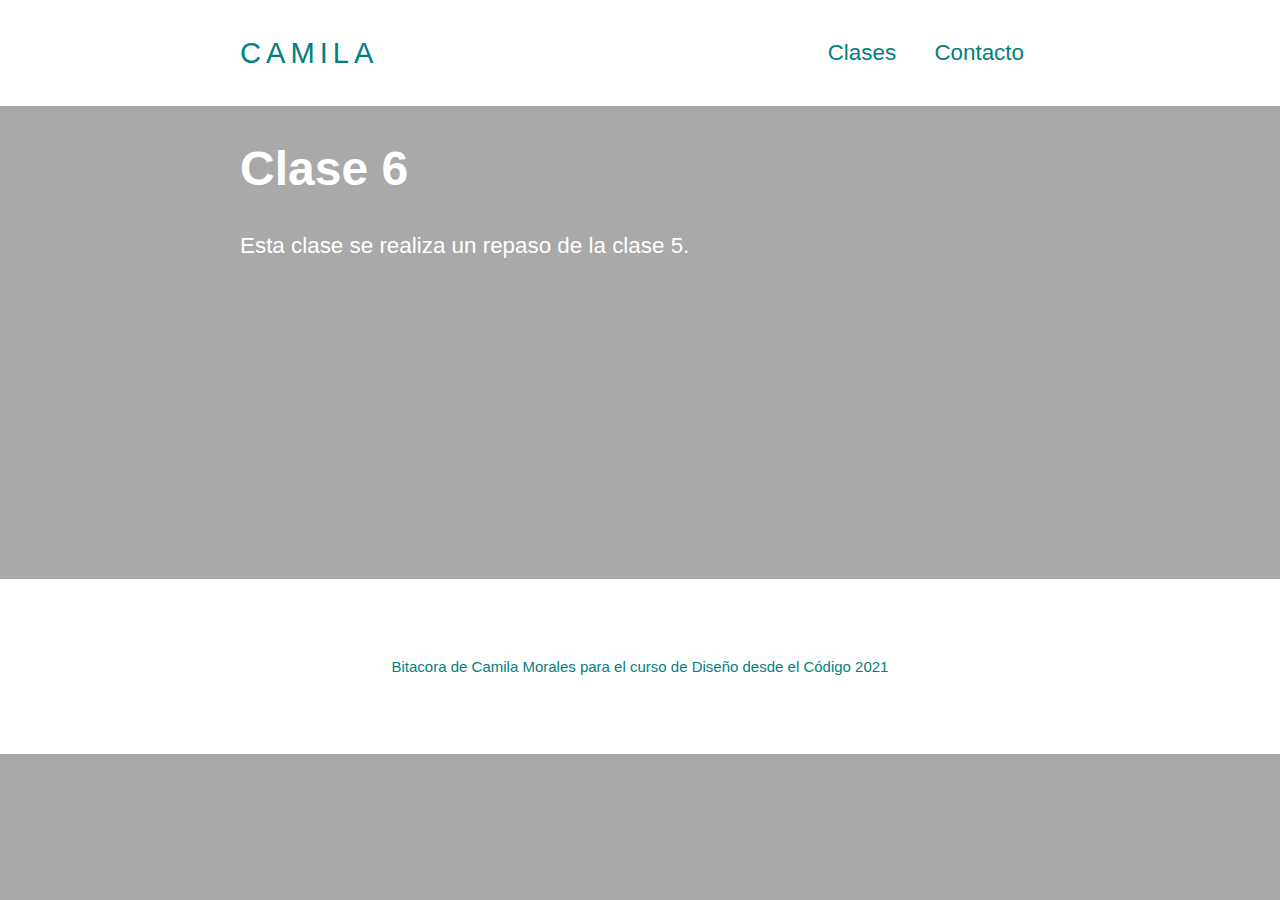
<file: clas-6.html>
<!DOCTYPE html>
<html lang="en">
<head>
    <meta charset="UTF-8">
    <meta http-equiv="X-UA-Compatible" content="IE=edge">
    <meta name="viewport" content="width=device-width, initial-scale=1.0">
    <link rel="stylesheet" href="css/style.css">
    <title>Bitacora de Camila Morales</title>
</head>
<body>
    <!--Barra de navegación-->
    <header class="header">
        <div class="container logo-nav-container">
            <a href="index.html" class="inicio">CAMILA</a>
            <nav class="navegacion">
                <ul>
                    <li><a href="clases.html">Clases</a></li>
                    <li><a href="contacto.html">Contacto</a></li>
                </ul>
            </nav>
        </div>
    </header>
<!--Contenido general - pagina principal-->
    <main class="main">
        <div class="container-contenido">
            <h1>Clase 6</h1>
            <p> Esta clase se realiza un repaso de la clase 5.</p>
        </div>
    </main>
<footer class="footer">
     <div class="container">
         <p>Bitacora de Camila Morales para el curso de Diseño desde
            el Código 2021
         </p>
     </div>
</footer>
</body>
</html>
</file>
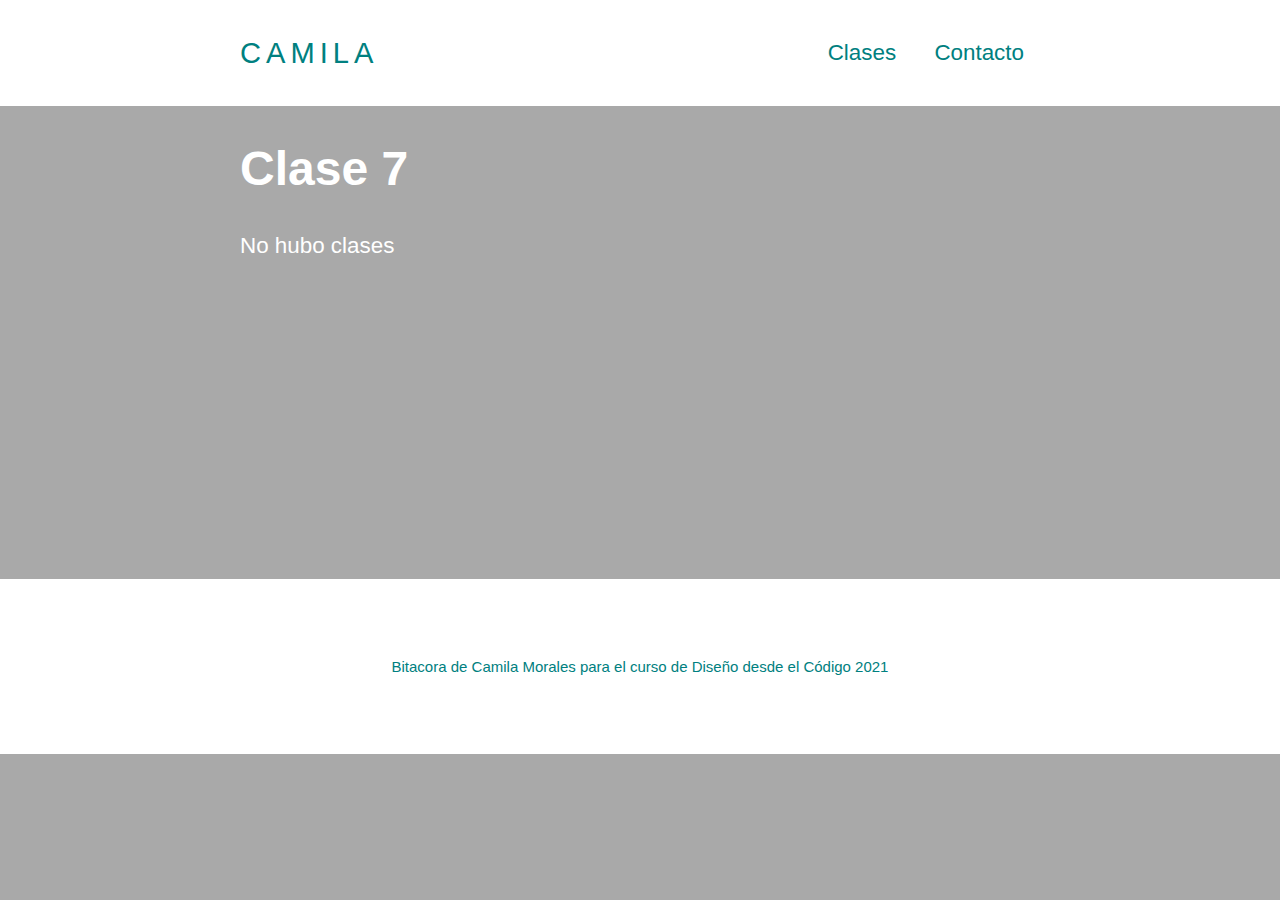
<file: clas-7.html>
<!DOCTYPE html>
<html lang="en">
<head>
    <meta charset="UTF-8">
    <meta http-equiv="X-UA-Compatible" content="IE=edge">
    <meta name="viewport" content="width=device-width, initial-scale=1.0">
    <link rel="stylesheet" href="css/style.css">
    <title>Bitacora de Camila Morales</title>
</head>
<body>
    <!--Barra de navegación-->
    <header class="header">
        <div class="container logo-nav-container">
            <a href="index.html" class="inicio">CAMILA</a>
            <nav class="navegacion">
                <ul>
                    <li><a href="clases.html">Clases</a></li>
                    <li><a href="contacto.html">Contacto</a></li>
                </ul>
            </nav>
        </div>
    </header>
<!--Contenido general - pagina principal-->
    <main class="main">
        <div class="container-contenido">
            <h1>Clase 7</h1>
            <p> No hubo clases</p>
        </div>
    </main>
<footer class="footer">
     <div class="container">
         <p>Bitacora de Camila Morales para el curso de Diseño desde
            el Código 2021
         </p>
     </div>
</footer>
</body>
</html>
</file>
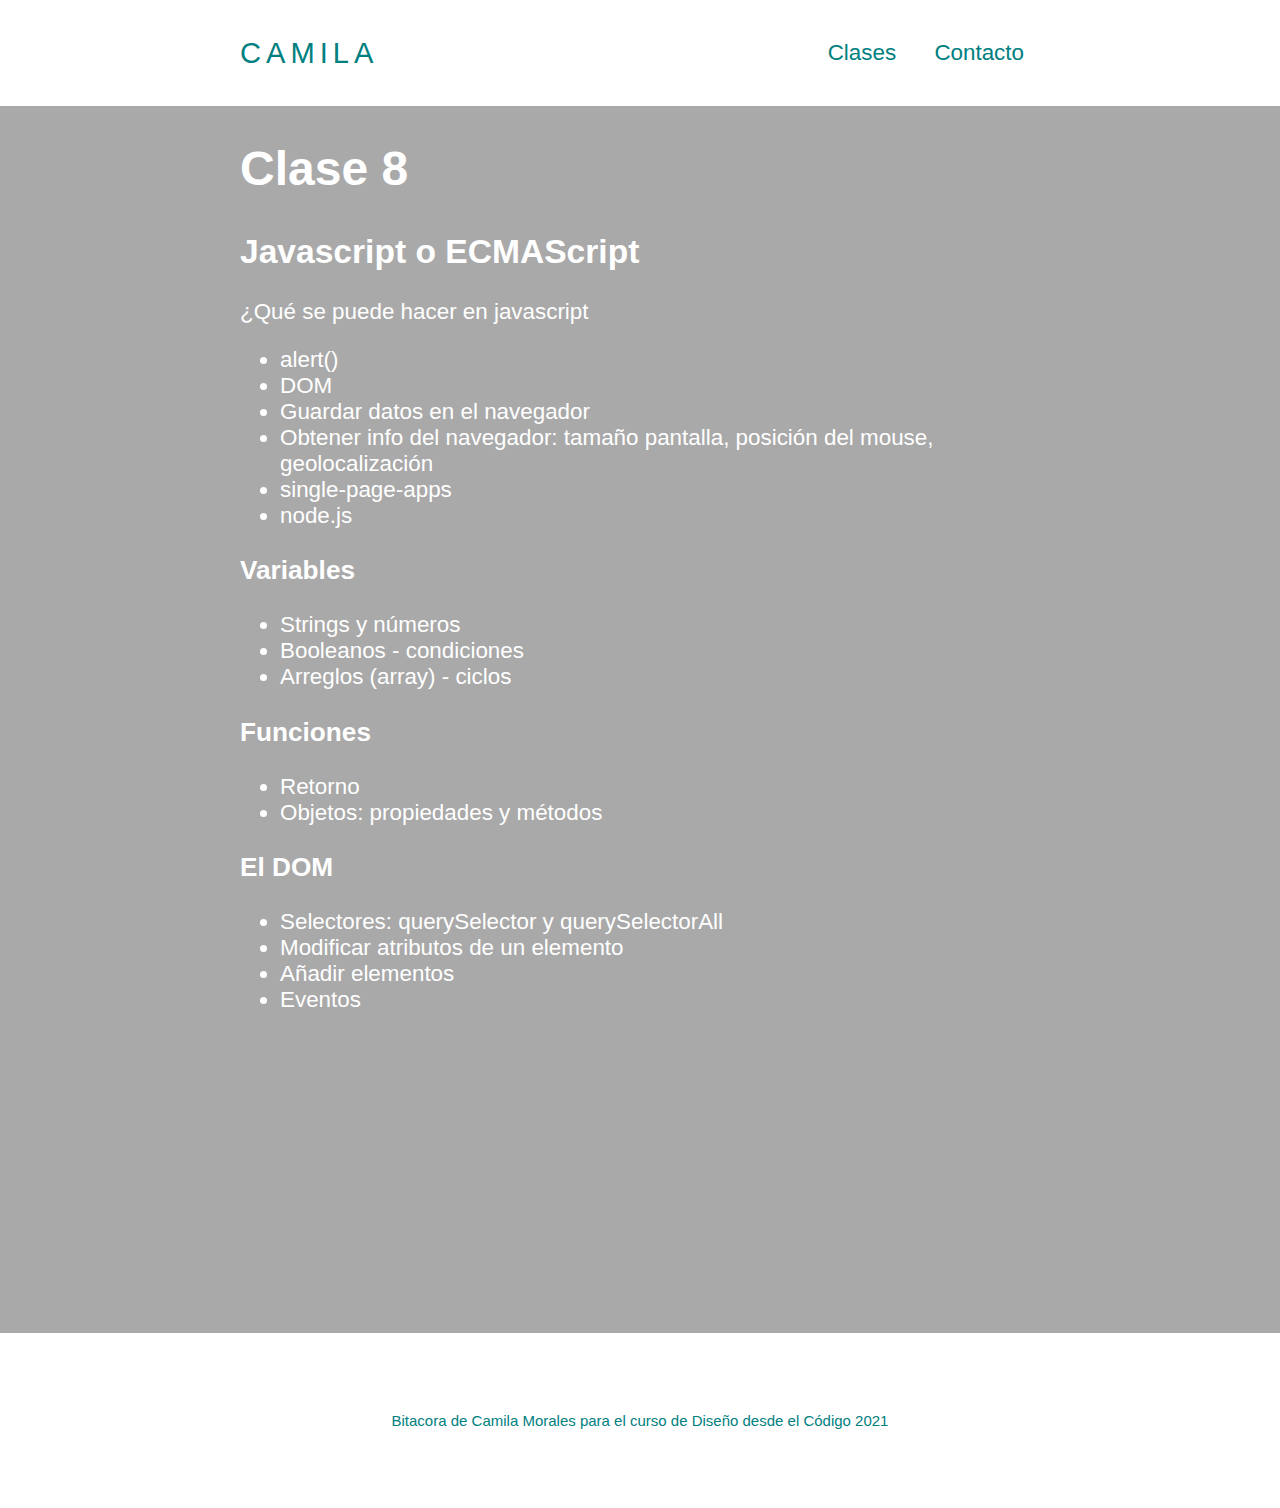
<file: clas-8.html>
<!DOCTYPE html>
<html lang="en">
<head>
    <meta charset="UTF-8">
    <meta http-equiv="X-UA-Compatible" content="IE=edge">
    <meta name="viewport" content="width=device-width, initial-scale=1.0">
    <link rel="stylesheet" href="css/style.css">
    <title>Bitacora de Camila Morales</title>
</head>
<body>
    <!--Barra de navegación-->
    <header class="header">
        <div class="container logo-nav-container">
            <a href="index.html" class="inicio">CAMILA</a>
            <nav class="navegacion">
                <ul>
                    <li><a href="trabajo camila morales/clases.html">Clases</a></li>
                    <li><a href="contacto.html">Contacto</a></li>
                </ul>
            </nav>
        </div>
    </header>
<!--Contenido general - pagina principal-->
    <main class="main">
        <div class="container-contenido">
            <h1>Clase 8</h1>
            <h2>Javascript o ECMAScript</h2>

            <p>¿Qué se puede hacer en javascript</p>

            <ul>
                <li>alert()</li>
                <li>DOM</li>
                <li>Guardar datos en el navegador</li>
                <li>Obtener info del navegador: tamaño pantalla, posición del mouse, 
                    geolocalización 
                </li>
                <li>single-page-apps</li>
                <li>node.js</li>
            </ul>

            <h3>Variables</h3>

            <ul>
                <li>Strings y números</li>
                <li>Booleanos - condiciones</li>
                <li>Arreglos (array) - ciclos</li>
            </ul>

            <h3>Funciones</h3>

            <ul>
                <li>Retorno</li>
                <li>Objetos: propiedades y métodos</li>
            </ul>

            <h3>El DOM</h3>

            <ul>
                <li>Selectores: querySelector y querySelectorAll</li>
                <li>Modificar atributos de un elemento</li>
                <li>Añadir elementos</li>
                <li>Eventos</li>
            </ul>

        </div>    
    </main>
<footer class="footer">
     <div class="container">
         <p>Bitacora de Camila Morales para el curso de Diseño desde
            el Código 2021
         </p>
     </div>
</footer>
</body>
</html>
</file>
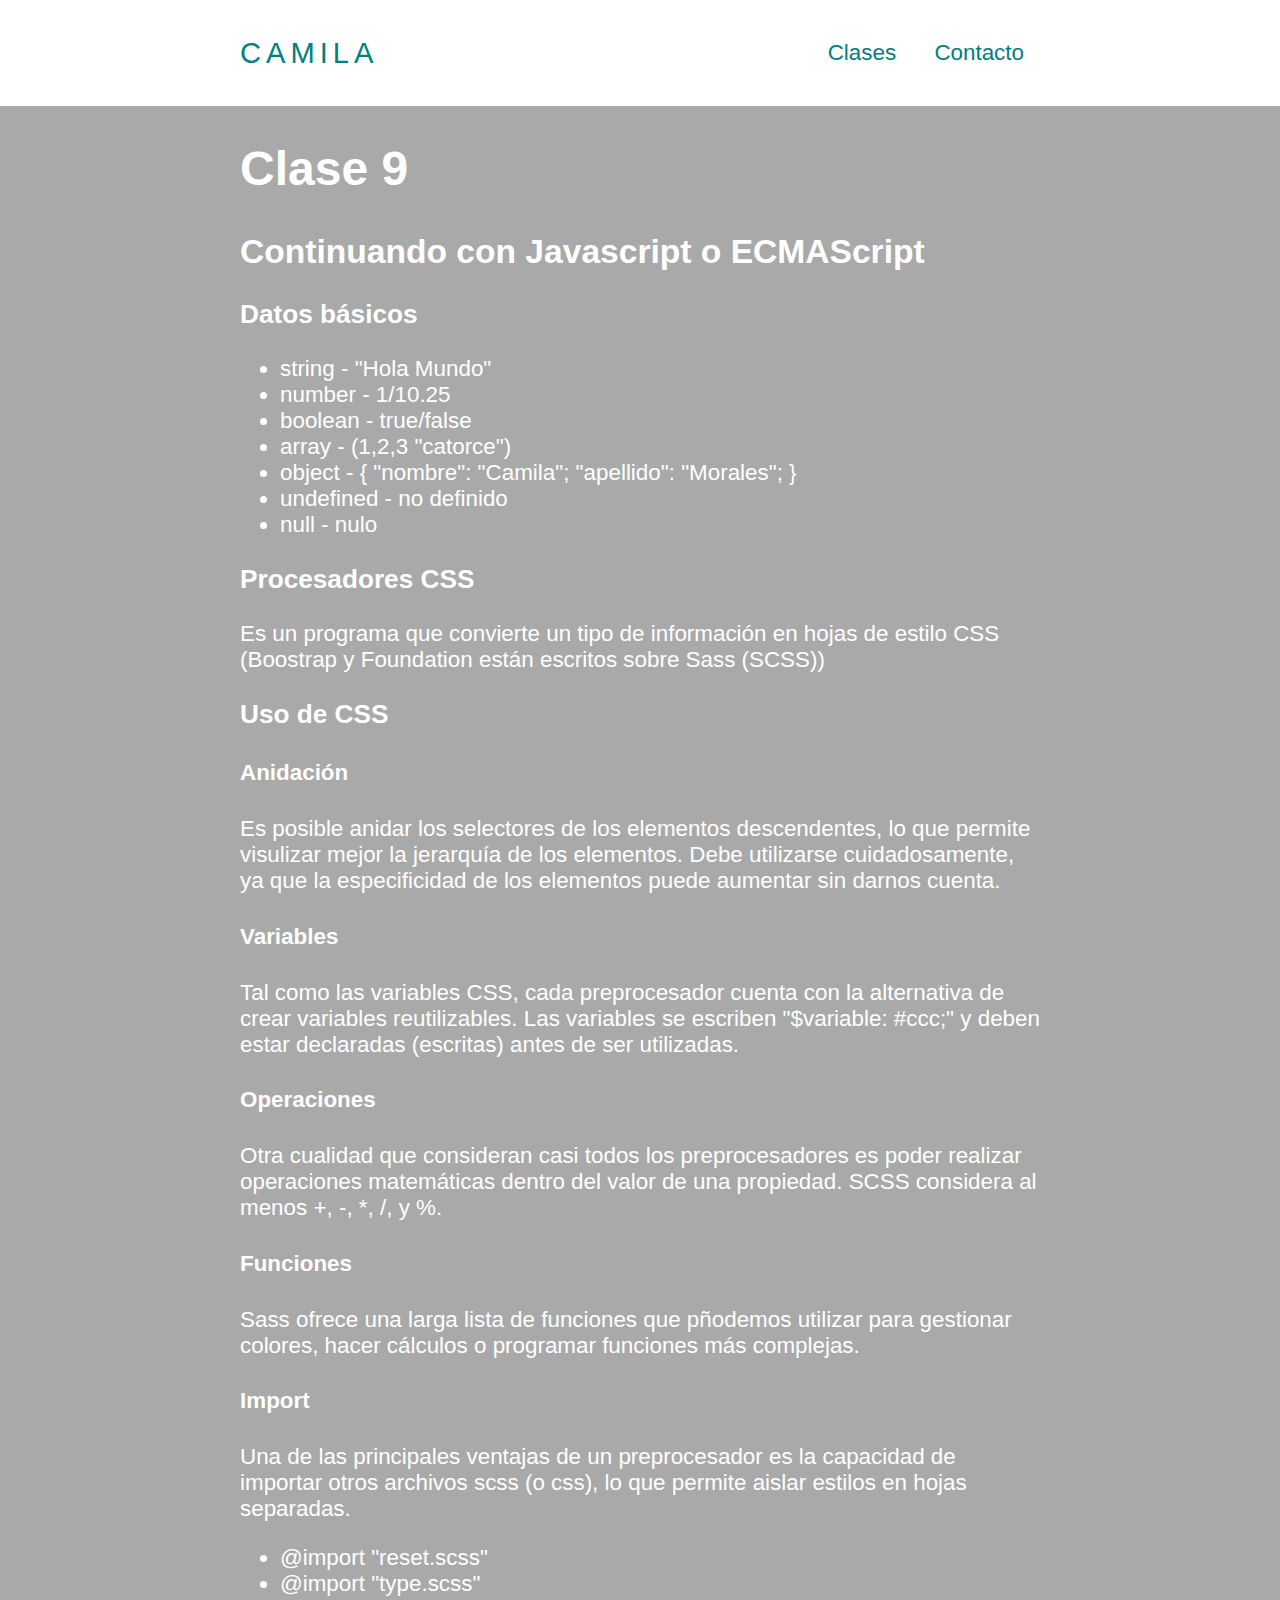
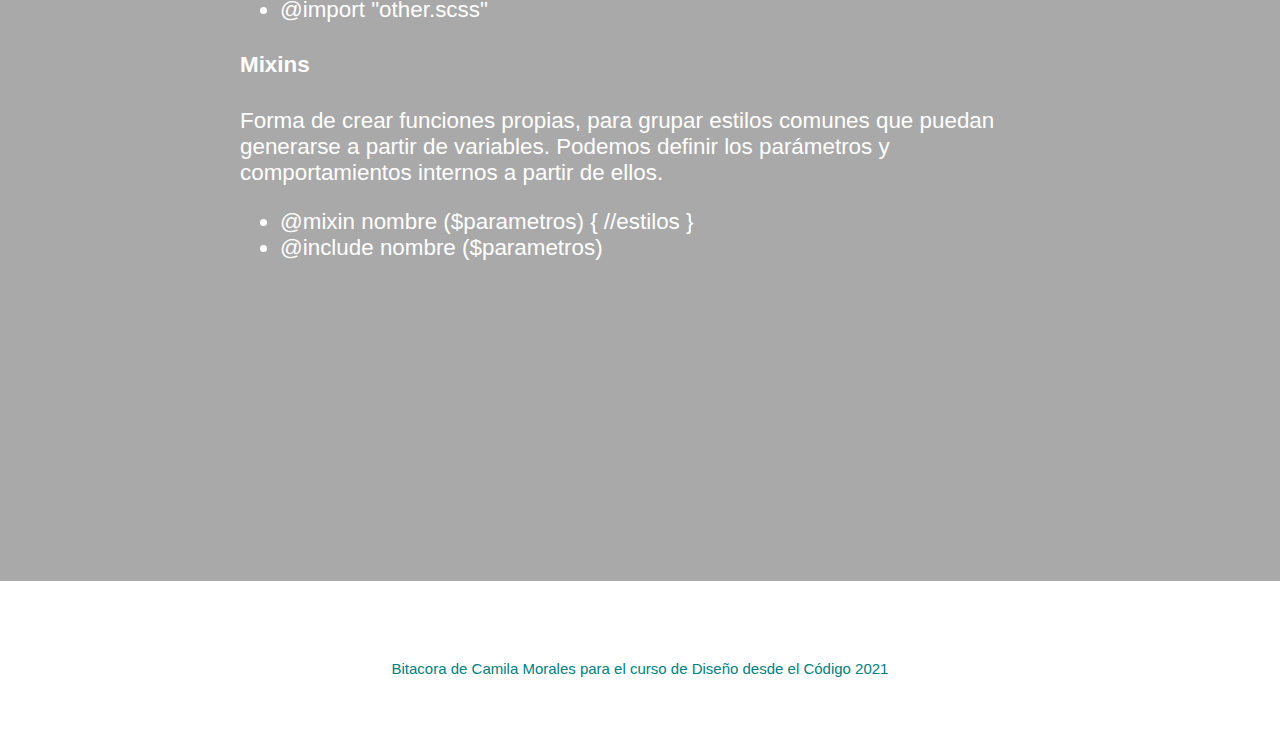
<file: clas-9.html>
<!DOCTYPE html>
<html lang="en">
<head>
    <meta charset="UTF-8">
    <meta http-equiv="X-UA-Compatible" content="IE=edge">
    <meta name="viewport" content="width=device-width, initial-scale=1.0">
    <link rel="stylesheet" href="css/style.css">
    <title>Bitacora de Camila Morales</title>
</head>
<body>
    <!--Barra de navegación-->
    <header class="header">
        <div class="container logo-nav-container">
            <a href="index.html" class="inicio">CAMILA</a>
            <nav class="navegacion">
                <ul>
                    <li><a href="clases.html">Clases</a></li>
                    <li><a href="contacto.html">Contacto</a></li>
                </ul>
            </nav>
        </div>
    </header>
<!--Contenido general - pagina principal-->
    <main class="main">
        <div class="container-contenido">
            <h1>Clase 9</h1>
            
            <h2>Continuando con Javascript o ECMAScript</h2>

            <h3>Datos básicos</h3>

            <ul>
                <li>string - "Hola Mundo"</li>
                <li>number - 1/10.25</li>
                <li>boolean - true/false</li>
                <li>array - (1,2,3 "catorce")</li>
                <li>object - {
                    "nombre": "Camila";
                    "apellido": "Morales";
                    }</li>
                <li>undefined - no definido</li>
                <li>null - nulo</li>    
            </ul>

            <h3>Procesadores CSS</h3>

            <p>Es un programa que convierte un tipo de información en hojas 
                de estilo CSS (Boostrap y Foundation están escritos sobre Sass (SCSS))
            </p>

            <h3>Uso de CSS</h3>

            <h4>Anidación</h4>

            <p>Es posible anidar los selectores de los elementos descendentes, lo que 
                permite visulizar mejor la jerarquía de los elementos.
                Debe utilizarse cuidadosamente, ya que la especificidad de los elementos puede aumentar 
                sin darnos cuenta.
            </p>

            <h4>Variables</h4>

            <p>Tal como las variables CSS, cada preprocesador cuenta con la alternativa de crear variables 
                reutilizables.
                Las variables se escriben "$variable: #ccc;" y deben estar declaradas (escritas) antes de ser 
                utilizadas.
            </p>

            <h4>Operaciones</h4>

            <p>Otra cualidad que consideran casi todos los preprocesadores es poder realizar 
                operaciones matemáticas dentro del valor de una propiedad. SCSS considera al menos +, 
                -, *, /, y %.
            </p>

            <h4>Funciones</h4>

            <p>Sass ofrece una larga lista de funciones que pñodemos utilizar para gestionar 
                colores, hacer cálculos o programar funciones más complejas.
            </p>

            <h4>Import</h4>

            <p>Una de las principales ventajas de un preprocesador es la capacidad de importar otros archivos scss (o css), lo que permite 
                aislar estilos en hojas separadas.
            </p>

            <ul>
                <li>@import "reset.scss"</li>
                <li>@import "type.scss"</li>
                <li>@import "other.scss"</li>
            </ul>

            <h4>Mixins</h4>

            <p>Forma de crear funciones propias, para grupar estilos comunes que puedan 
                generarse a partir de variables. Podemos definir los parámetros y comportamientos 
                internos a partir de ellos.
            </p>

            <ul>
                <li>@mixin nombre ($parametros) {
                    //estilos
                }
                </li>
                <li>@include nombre ($parametros)</li>
            </ul>
        </div>
    </main>
<footer class="footer">
     <div class="container">
         <p>Bitacora de Camila Morales para el curso de Diseño desde
            el Código 2021
         </p>
     </div>
</footer>
</body>
</html>
</file>
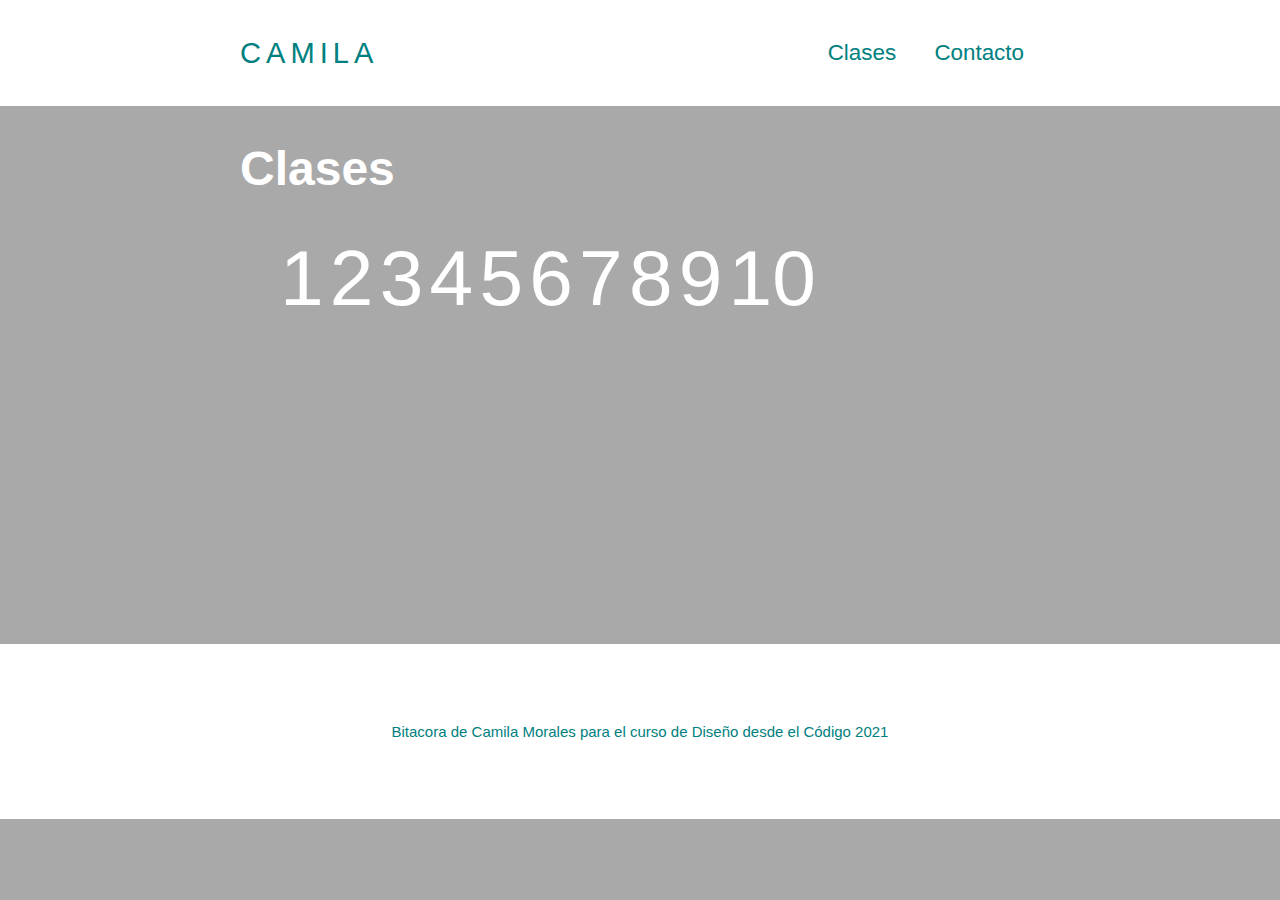
<file: clases.html>
<!DOCTYPE html>
<html lang="en">
<head>
    <meta charset="UTF-8">
    <meta http-equiv="X-UA-Compatible" content="IE=edge">
    <meta name="viewport" content="width=device-width, initial-scale=1.0">
    <link rel="stylesheet" href="css/style.css">
    <title>Bitacora de Camila Morales</title>
</head>
<body>
    <!--Barra de navegación-->
    <header class="header">
        <div class="container logo-nav-container">
            <a href="index.html" class="inicio">CAMILA</a>
            <nav class="navegacion">
                <ul>
                    <li><a href="clases.html">Clases</a></li>
                    <li><a href="contacto.html">Contacto</a></li>
                </ul>
            </nav>
        </div>
    </header>
<!--Contenido general - pagina principal-->
    <main class="main-clases">
        <div class="container-clases">
            <h1>Clases</h1>
            <ul>
                <li><a href="clas-1.html">1</a></li>
                <li><a href="clas-2.html">2</a></li>
                <li><a href="clas-3.html">3</a></li>
                <li><a href="clas-4.html">4</a></li>
                <li><a href="clas-5.html">5</a></li>
                <li><a href="clas-6.html">6</a></li>
                <li><a href="clas-7.html">7</a></li>
                <li><a href="clas-8.html">8</a></li>
                <li><a href="clas-9.html">9</a></li>
                <li><a href="clas-10.html">10</a></li>
            </ul>
        </div>
    </main>
<footer class="footer">
     <div class="container">
         <p>Bitacora de Camila Morales para el curso de Diseño desde
            el Código 2021
         </p>
     </div>
</footer>
</body>
</html>
</file>
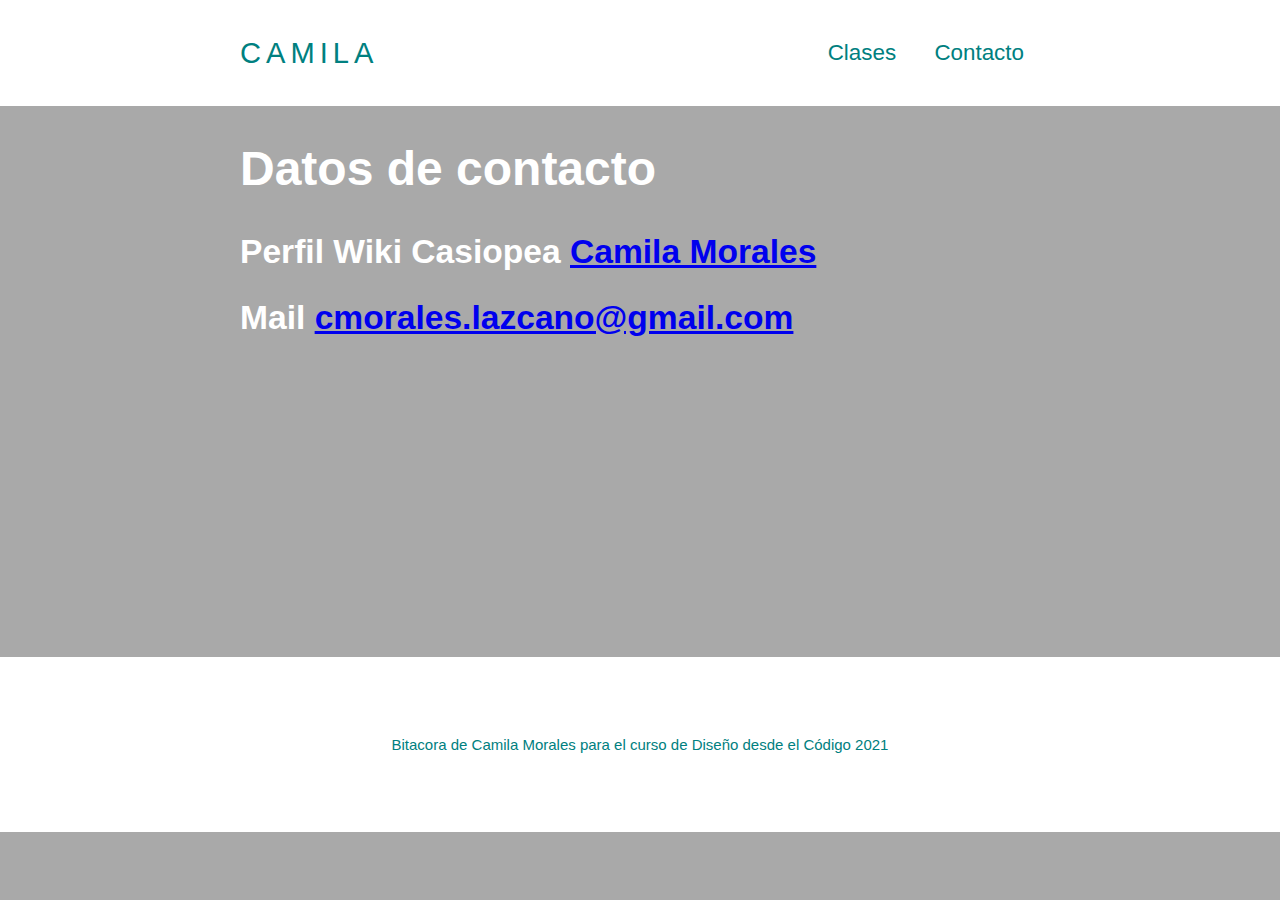
<file: contacto.html>
<!DOCTYPE html>
<html lang="en">
<head>
    <meta charset="UTF-8">
    <meta http-equiv="X-UA-Compatible" content="IE=edge">
    <meta name="viewport" content="width=device-width, initial-scale=1.0">
    <link rel="stylesheet" href="css/style.css">
    <title>Bitacora de Camila Morales</title>
</head>
<body>
    <!--Barra de navegación-->
    <header class="header">
        <div class="container logo-nav-container">
            <a href="index.html" class="inicio">CAMILA</a>
            <nav class="navegacion">
                <ul>
                    <li><a href="clases.html">Clases</a></li>
                    <li><a href="contacto.html">Contacto</a></li>
                </ul>
            </nav>
        </div>
    </header>
<!--Contenido general - pagina principal-->
    <main class="main-contacto">
        <div class="container">
            <h1>Datos de contacto</h1>
            <h2>Perfil Wiki Casiopea 
                <a href="https://wiki.ead.pucv.cl/Camila_Morales">Camila Morales</a>
            </h2>
            <h2>Mail 
                <a href="mailto:cmorales.lazcano@gmail.com">cmorales.lazcano@gmail.com</a>
            </h2>
        </div>
    </main>
<footer class="footer">
     <div class="container">
         <p>Bitacora de Camila Morales para el curso de Diseño desde
            el Código 2021
         </p>
     </div>
</footer>
</body>
</html>
</file>
<file: css/style.css>
body{ 
    background: darkgray;
    font-family: 'Lucida Sans', 'Lucida Sans Regular', 'Lucida Grande', 'Lucida Sans Unicode', Geneva, Verdana, sans-serif;
    color: white;
    font-size: 1.4rem;
    margin: 0%;
}

h1{
    font-size: 3rem;
    line-height: 1.3em;
}

.p{
    margin-bottom: 1.6em;
}

.container{
    width: 80%;
    max-width: 800px;
    margin: 0 auto;
}

img {
    width: 80%;
    max-width: 800px;
}

.header {
    background: white;
    color: teal;
    padding: 2rem 0;
}

header a {
    color: teal;
    text-decoration: none;
}

.logo-nav-container {
    display: flex;
    justify-content: space-between;
    align-items: center;
}

.inicio {
    letter-spacing: 5px;
    font-size: 1.3em;
}

.navegacion ul {
    margin: 0;
    padding: 0;
    list-style: none;
}

.navegacion ul li {
    display: inline-block;
}

.navegacion ul li a {
    display: block;
    padding: 0.5rem 1rem;
    transition: all 0.4s linear;
    border-radius: 5px;
}

.navegacion ul li a:hover {
    text-decoration: underline;
    text-decoration-color: yellow;
}

.footer {
    background: white;
    padding: 4rem 0;
    text-align: center;
    margin-top: 20rem;
}

.footer .container {
    color: teal;
    font-size: 15px;
}



.container-clases {
    width: 80%;
    max-width: 800px;
    margin: 0 auto;
}

.container-clases ul{
    list-style: none;
}

.container-clases ul li {
    display: inline-block;
}

.container-clases ul li a{
    text-decoration: none;
    color: white;
    font-size: 3.5em;
}

.container-clases ul li a:hover {
    color: yellow;
}

.container-contenido{
    width: 80%;
    max-width: 800px;
    margin: 0 auto;
}
</file>
